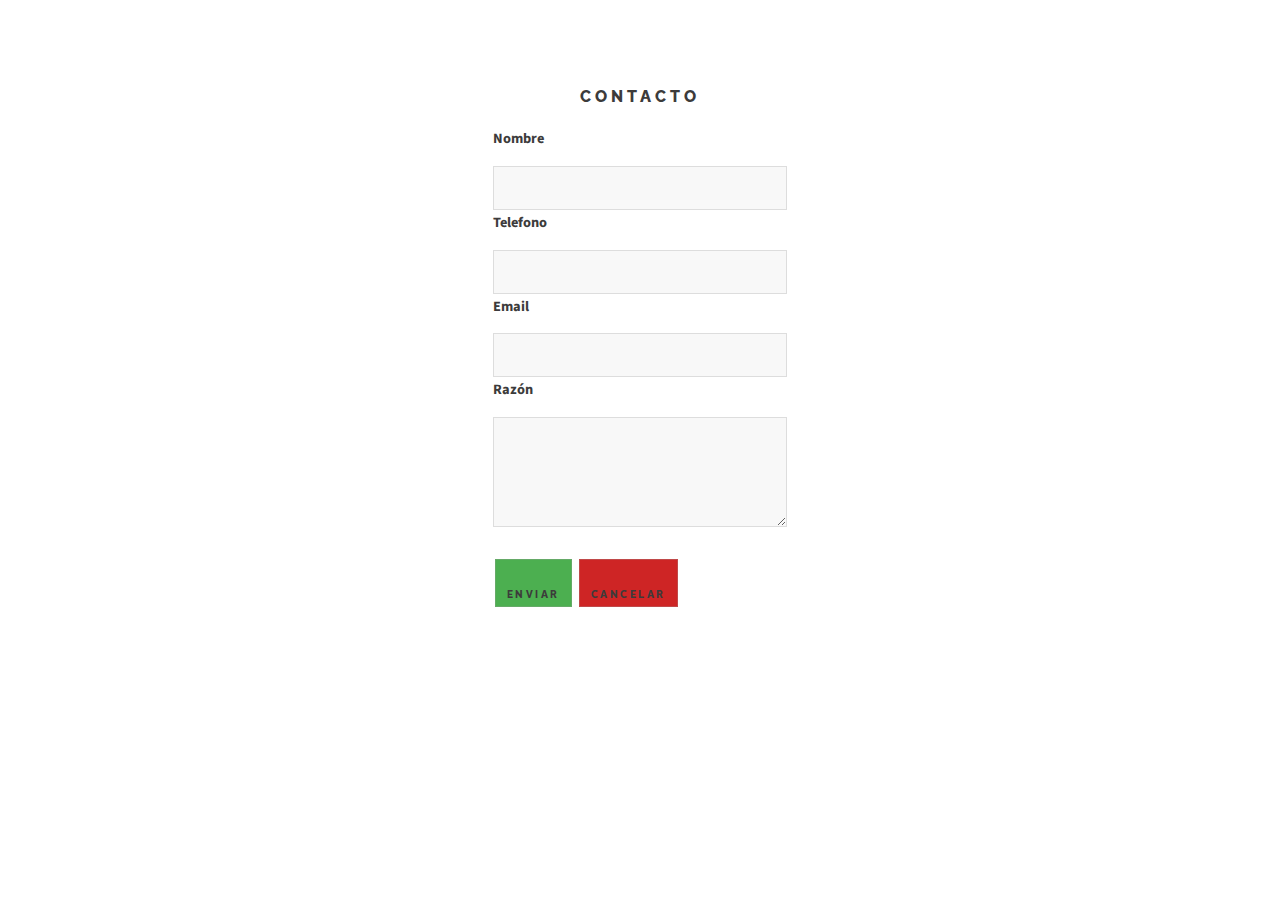
<file: formulario.html>
<!DOCTYPE html>
<html lang="en">
<head>
    <meta charset="UTF-8">
    <meta name="viewport" content="width=device-width, initial-scale=1.0">
    <link rel="stylesheet" href="assets/css/main.css" />
    <link rel="stylesheet" href="css/misestilos.css" />
    <title>Formulario</title>
</head>
<body>
    <br>
    <header>
        <h1 >Contacto</h1>
    </header>
    <div class="style-div">
        <label for="nombre">Nombre</label>
        <input type="text" id="nombre">
        <label for="telefono">Telefono</label>
        <input type="text" name="teléfono">
        <label for="email">Email</label>
        <input type="email" name="email" >
        <label for="razon">Razón</label>
        <textarea name="razon" id="razon" cols="30" rows=3></textarea>
        <br>
        <button id="enviar" class="button button-primary">Enviar</button>
        <button id="cancelar" class="button button-warning">Cancelar</button>
        
        
    </div>
  
</body>
</html>
</file>
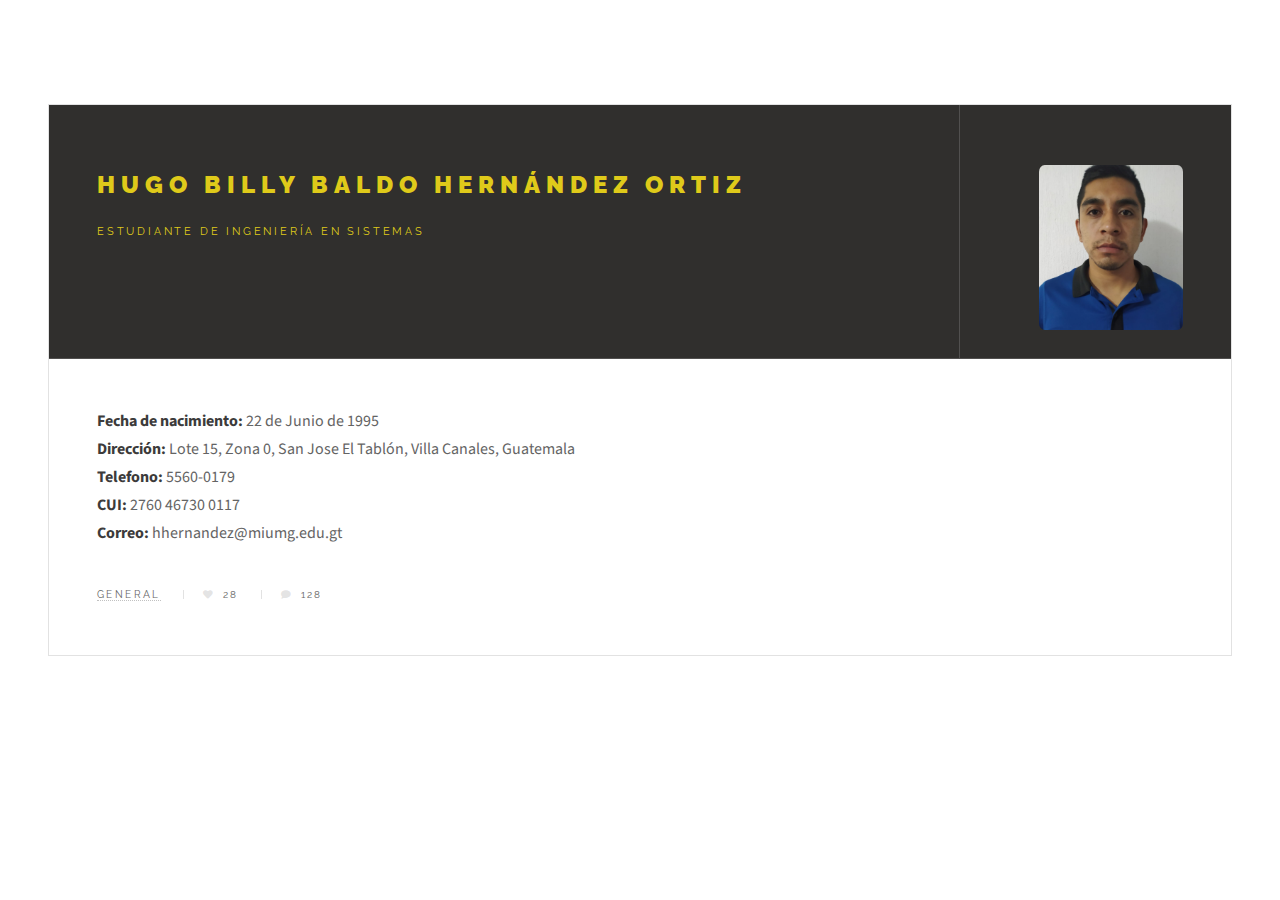
<file: info_personal.html>
<!DOCTYPE HTML>
<html>
	<head>
		<title>Future Imperfect by HTML5 UP</title>
		<meta charset="utf-8" />
		<meta name="viewport" content="width=device-width, initial-scale=1, user-scalable=no" />
		<link rel="stylesheet" href="assets/css/main.css" />
		<link rel="stylesheet" href="css/misestilos.css" />
	</head>
	<body class="is-preload">
		
		<!-- Wrapper -->
			<div id="wrapper">

				<!-- Header -->
			

				<!-- Menu -->
					<section id="menu">

				

						<!-- Links -->
							<section>
								<ul class="links">
									
								</ul>
							</section>

						<!-- Actions -->
							<section>
								<ul class="actions stacked">
									<li><a href="#" class="button large fit">Log In</a></li>
								</ul>
							</section>

					</section>

				<!-- Main -->
					<div id="main">
						<article class="post">
								<header class="style-header">
									<div class="title">
										<h2 class="style-header"><a href="single.html">Hugo Billy Baldo Hernández Ortiz</a></h2>
										<p>Estudiante de Ingeniería en Sistemas</p>
									</div>
									<div class="meta">
										
										<a href="#" class="author"><span class="name"></span><img src="images/i_am.PNG" alt="" /></a>
									</div>
								</header>
								
								<p>
									<b>Fecha de nacimiento:</b> 22 de Junio de 1995<br> 
									<b>Dirección:</b> Lote 15, Zona 0, San Jose El Tablón, Villa Canales, Guatemala<br> 
									<b>Telefono:</b> 5560-0179<br> 
									<b>CUI:</b> 2760 46730 0117<br> 
									<b>Correo:</b> hhernandez@miumg.edu.gt<br>
								</p>
								
								<footer>
								
									<ul class="stats">
										<li><a href="#">General</a></li>
										<li><a href="#" class="icon solid fa-heart">28</a></li>
										<li><a href="#" class="icon solid fa-comment">128</a></li>
									</ul>
								</footer>
							</article>

						

					

					</div>

				
			</div>
			
		<!-- Scripts -->
			<script src="assets/js/jquery.min.js"></script>
			<script src="assets/js/browser.min.js"></script>
			<script src="assets/js/breakpoints.min.js"></script>
			<script src="assets/js/util.js"></script>
			<script src="assets/js/main.js"></script>
			<script>"Window.open('proyectos.html','_top')"</script>

	</body>
</html>
</file>
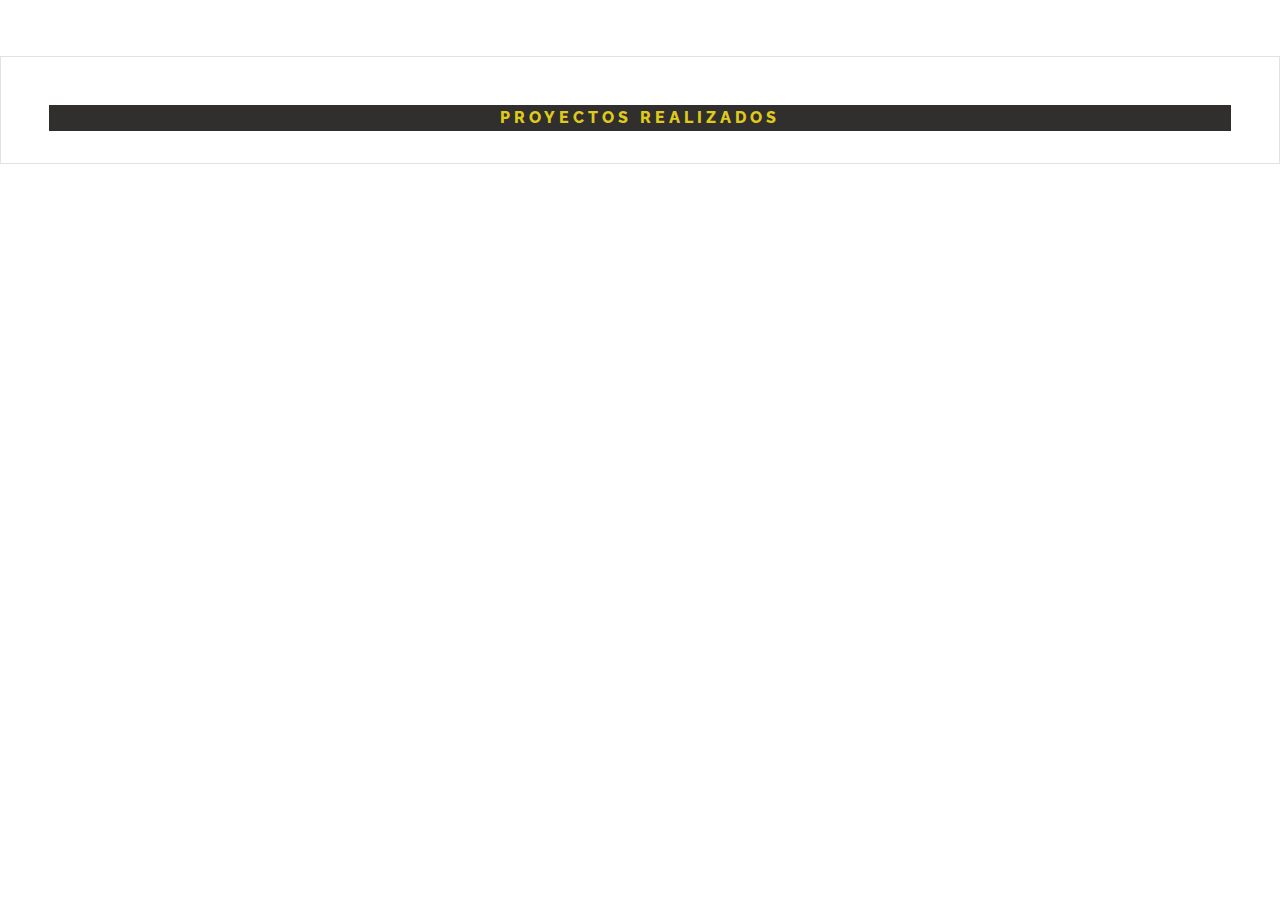
<file: proyectos.html>
<!DOCTYPE html>
<html lang="en">
<head>
    <meta charset="UTF-8">
    <meta name="viewport" content="width=device-width, initial-scale=1.0">
    <title>Proyectos Realizados</title>
    <link rel="stylesheet" href="assets/css/main.css" />
    <link rel="stylesheet" href="css/misestilos.css" />
</head>
<body>
    <div id="title">
        <article class="post">
            <h1 class="style-header">Proyectos Realizados</h1>
        </article>
       
    </div>
    
</body>
</html>
</file>
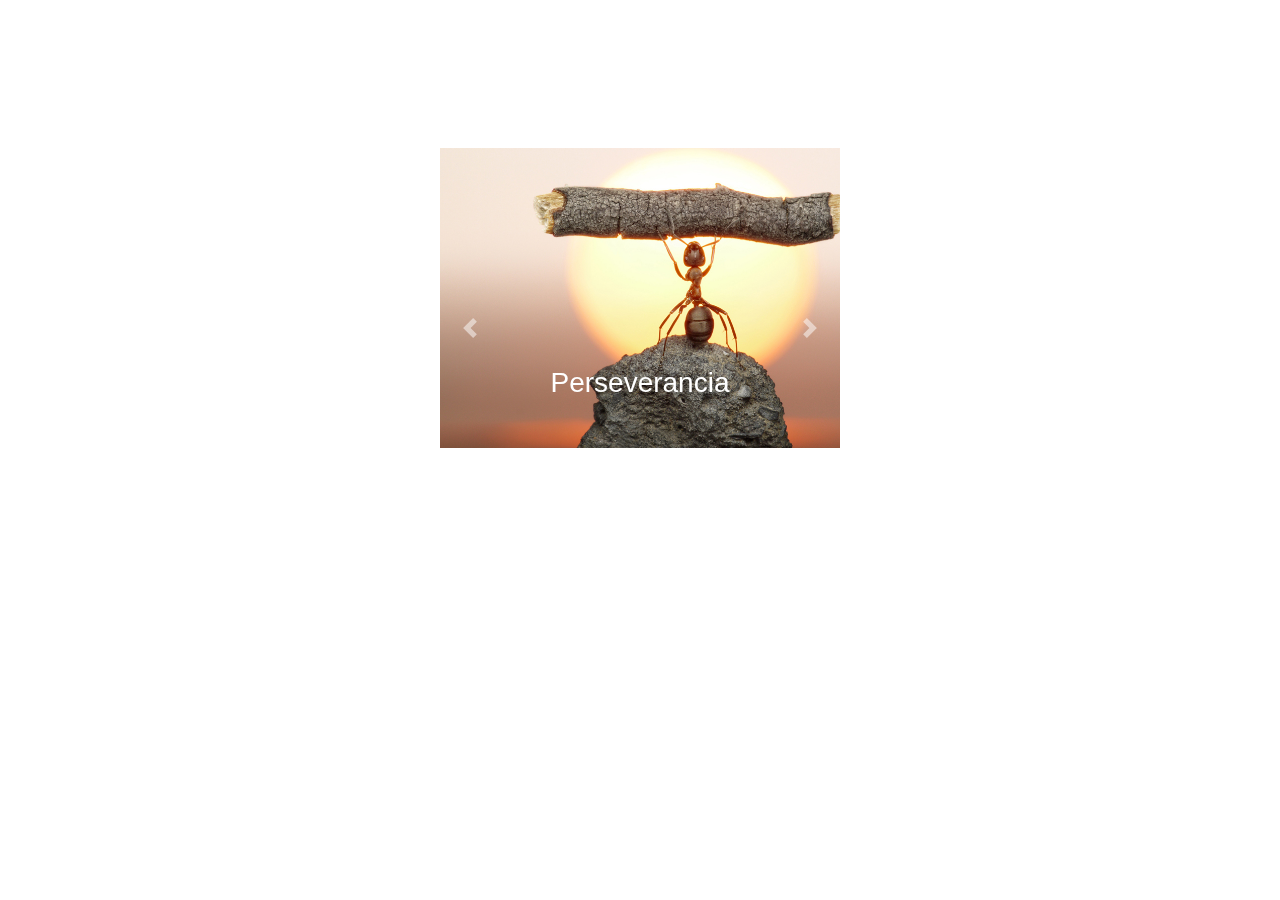
<file: publicidad.html>
<!DOCTYPE html>
<html lang="en">
<head>
  <title>Bootstrap Example</title>
  <meta charset="utf-8">
  <meta name="viewport" content="width=device-width, initial-scale=1">
  <link rel="stylesheet" href="https://maxcdn.bootstrapcdn.com/bootstrap/4.5.2/css/bootstrap.min.css">
  <script src="https://ajax.googleapis.com/ajax/libs/jquery/3.5.1/jquery.min.js"></script>
  <script src="https://maxcdn.bootstrapcdn.com/bootstrap/4.5.2/js/bootstrap.min.js"></script>
  <link rel="stylesheet" href="css/misestilos.css" />
</head>
<body>
<br><br>
<div class="d-flex justify-content-center">
    <div id="demo" class="carousel slide" data-ride="carousel">

        <!-- Indicators -->
        <ul class="carousel-indicators">
          <li data-target="#demo" data-slide-to="0" class="active"></li>
          <li data-target="#demo" data-slide-to="1"></li>
          <li data-target="#demo" data-slide-to="2"></li>
          <li data-target="#demo" data-slide-to="3"></li>
          <li data-target="#demo" data-slide-to="4"></li>
        
        </ul>
        
        <!-- The slideshow -->
        <div class="carousel-inner">
            <div class="carousel-item active">
                <img  id="perseverancia" class="img-style" src="images/perseverancia.jpeg" alt="perseverancia">
                <div class="carousel-caption">
                    <h3>Perseverancia</h3>
                </div>
            </div>
            <div class="carousel-item">
                <img id="esfuerzo" class="img-style" src="images/esfuerzo.jpg" alt="esfuerzo" >
                <div class="carousel-caption">
                    <h3>Esfuerzo</h3>
                </div>
            </div>
            <div class="carousel-item">
                <img class="img-style" src="images/autodidacta.jpg" alt="autodidacta" >
                <div class="carousel-caption">
                    <h3>Autodidacta</h3>
                </div>
            </div>
            <div class="carousel-item">
                <img class="img-style" src="images/fuerte.jpg" alt="fuerte" >
                <div class="carousel-caption">
                    <h3>Fuerte</h3>
                </div>
            </div>
            <div class="carousel-item">
                <img class="img-style" src="images/feliz.jpg" alt="feliz" >
                <div class="carousel-caption">
                    <h3>Feliz</h3>
                </div>
            </div>
          
        </div>
        
        <!-- Left and right controls -->
        <a class="carousel-control-prev" href="#demo" data-slide="prev">
          <span class="carousel-control-prev-icon"></span>
        </a>
        <a class="carousel-control-next" href="#demo" data-slide="next">
          <span class="carousel-control-next-icon"></span>
        </a>
      </div>
</div>
<div id="myModal" class="modal">
    <span class="close">&times;</span>
    <img class="modal-content" id="img01">
    <div id="caption"></div>
</div>
<script>
    var modal = document.getElementById("myModal");
    var modalImg = document.getElementById("img01");
    var captionText = document.getElementById("caption");
    $( ".img-style").on( "click", function() {
        modal.style.display = "block";
        modalImg.src = this.src;
        captionText.innerHTML = this.alt;
    });
    var span = document.getElementsByClassName("close")[0];
    span.onclick = function() { 
        modal.style.display = "none";
    }
</script>

</body>
</html>
</file>
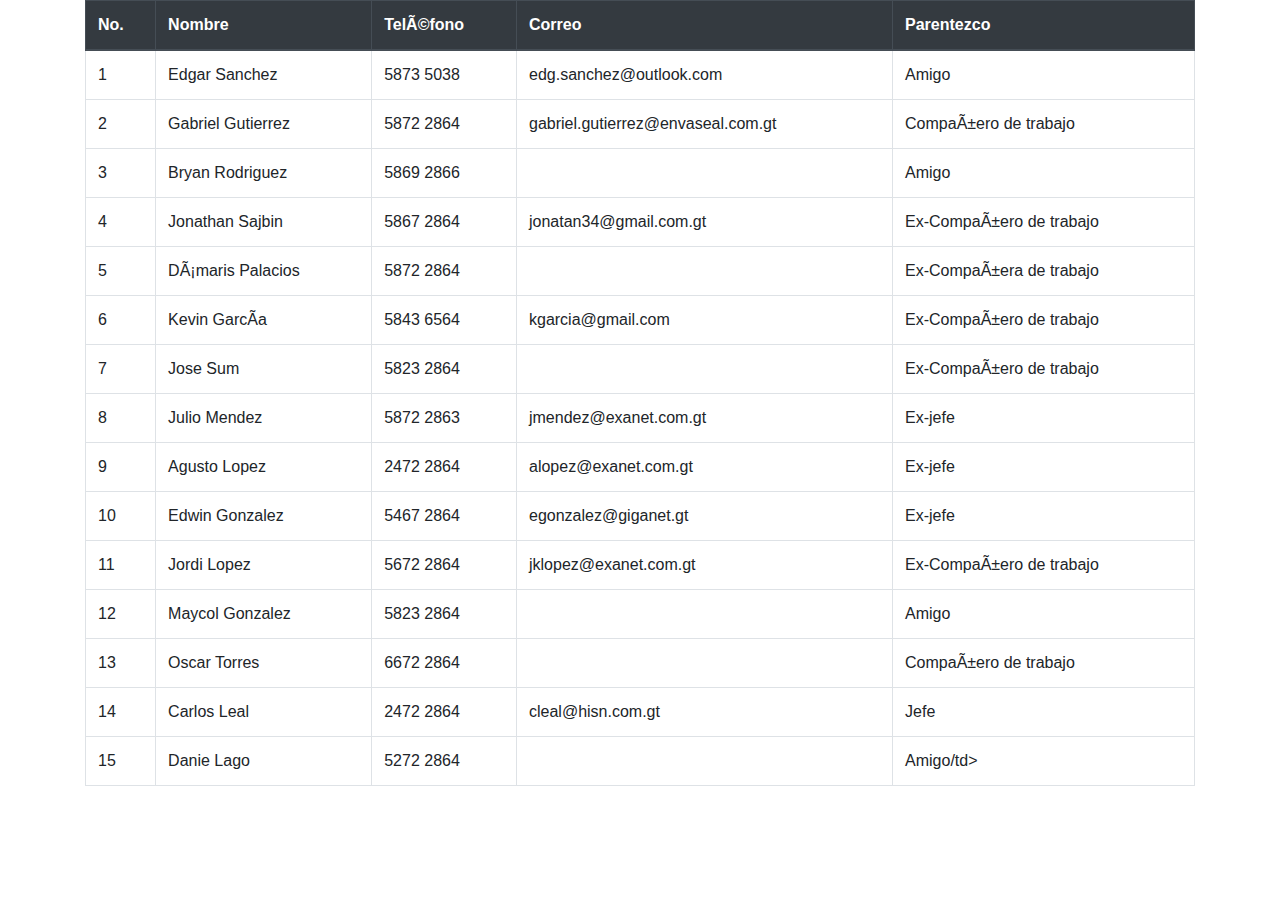
<file: referencias.html>
<!DOCTYPE html>

<html>
<head>
  <meta name="viewport" content="width=device-width" />
  <title>Referencias</title>
    <script src="https://ajax.googleapis.com/ajax/libs/jquery/1.9.0/jquery.min.js"></script>
    <link rel="stylesheet" href="https://stackpath.bootstrapcdn.com/bootstrap/4.5.2/css/bootstrap.min.css" integrity="sha384-JcKb8q3iqJ61gNV9KGb8thSsNjpSL0n8PARn9HuZOnIxN0hoP+VmmDGMN5t9UJ0Z" crossorigin="anonymous">
    <script src="https://stackpath.bootstrapcdn.com/bootstrap/4.5.2/js/bootstrap.min.js" integrity="sha384-B4gt1jrGC7Jh4AgTPSdUtOBvfO8shuf57BaghqFfPlYxofvL8/KUEfYiJOMMV+rV" crossorigin="anonymous"></script>
    <link rel="stylesheet" type="text/css" href="//cdn.datatables.net/1.10.11/css/jquery.dataTables.css">
    <script type="text/javascript" charset="utf8" src="//cdn.datatables.net/1.10.11/js/jquery.dataTables.js"></script>
    <link rel="stylesheet" href="css/misestilos.css" />
</head>
<body>
    <div class="container style-container">
        <table id="grid" class="table  table-bordered dt-responsive nowrap hover">
            <thead class="thead-dark">
                <tr>
                    <th>No.</th>
                    <th>Nombre</th>
                    <th>Teléfono</th>
                    <th>Correo</th>
                    <th>Parentezco</th>
                </tr>
            </thead>

        <tbody>
            <tr>
                <td>1</td>
                <td>Edgar Sanchez</td>
                <td>5873 5038</td>
                <td>edg.sanchez@outlook.com</td>
                <td>Amigo</td>
            </tr>
            <tr>
                <td>2</td>
                <td>Gabriel Gutierrez</td>
                <td>5872 2864</td>
                <td>gabriel.gutierrez@envaseal.com.gt</td>
                <td>Compañero de trabajo</td>
            </tr>
            <tr>
                <td>3</td>
                <td>Bryan Rodriguez</td>
                <td>5869 2866</td>
                <td></td>
                <td>Amigo</td>
            </tr>
            <tr>
                <td>4</td>
                <td>Jonathan Sajbin</td>
                <td>5867 2864</td>
                <td>jonatan34@gmail.com.gt</td>
                <td>Ex-Compañero de trabajo</td>
            </tr><tr>
                <td>5</td>
                <td>Dámaris Palacios</td>
                <td>5872 2864</td>
                <td></td>
                <td>Ex-Compañera de trabajo</td>
            </tr>
            <tr>
                <td>6</td>
                <td>Kevin García</td>
                <td>5843 6564</td>
                <td>kgarcia@gmail.com</td>
                <td>Ex-Compañero de trabajo</td>
            </tr>
            <tr>
                <td>7</td>
                <td>Jose Sum</td>
                <td>5823 2864</td>
                <td></td>
                <td>Ex-Compañero de trabajo</td>
            </tr>
            <tr>
                <td>8</td>
                <td>Julio Mendez</td>
                <td>5872 2863</td>
                <td>jmendez@exanet.com.gt</td>
                <td>Ex-jefe</td>
            </tr>
            <tr>
                <td>9</td>
                <td>Agusto Lopez</td>
                <td>2472 2864</td>
                <td>alopez@exanet.com.gt</td>
                <td>Ex-jefe</td>
            </tr><tr>
                <td>10</td>
                <td>Edwin Gonzalez</td>
                <td>5467 2864</td>
                <td>egonzalez@giganet.gt</td>
                <td>Ex-jefe</td>
            </tr>
            <tr>
                <td>11</td>
                <td>Jordi Lopez</td>
                <td>5672 2864</td>
                <td>jklopez@exanet.com.gt</td>
                <td>Ex-Compañero de trabajo</td>
            </tr>
            <tr>
                <td>12</td>
                <td>Maycol Gonzalez</td>
                <td>5823 2864</td>
                <td></td>
                <td>Amigo</td>
            </tr><tr>
                <td>13</td>
                <td>Oscar Torres</td>
                <td>6672 2864</td>
                <td></td>
                <td>Compañero de trabajo</td>
            </tr><tr>
                <td>14</td>
                <td>Carlos Leal</td>
                <td>2472 2864</td>
                <td>cleal@hisn.com.gt</td>
                <td>Jefe</td>
            </tr><tr>
                <td>15</td>
                <td>Danie Lago</td>
                <td>5272 2864</td>
                <td></td>
                <td>Amigo/td>
            </tr>
        </tbody>

    </table>
</div>
  <script>
      
      $(document).ready(function () {
        $('#grid').DataTable({
            
            "aLengthMenu": [[5], [5, "All"]],
            "iDisplayLength": 5,
            "lengthMenu":     "Mostrar _MENU_ entries",
            "language": {
                "info": "Pagina _START_ de _END_ ",
                "search":  "Buscar",
                "paginate": {
                    "first":      "Primera",
                    "last":       "Última",
                    "next":       "Siguiente",
                    "previous":   "Anterior"
                },
                "lengthMenu":     "Mostrar _MENU_ Referencias",
            }
        }

        );
    });
  </script>
</body>
</html>
</file>
<file: css/misestilos.css>
.style-header
{
    background-color: #302F2D;
    color: #DFCA1A;
}
.responsive-iframe {
    position: absolute;
    top: 0;
    left: 0;
    bottom: 0;
    right: 0;
    width: 100%;
    height: 100%;
  }
  h1{
      text-align: center;
  }
  .ul-style{
    background-color: #302F2D;
    color: #DFCA1A;
  }
 
  .button {
    
    border: none;
    color: white;
    padding: 12px;
    text-align: center;
    text-decoration: none;
    display: inline-block;
    font-size: 10px;
    margin: 4px 2px;
    cursor: pointer;
  }
  .button-primary {
    background-color: #4CAF50; 
  }
  .button-warning {
    background-color: rgb(206, 37, 37); 
  }
  .style-div{
    margin: auto;
    width:23%;
  }
  
  .img-style{
    
    width:200x;
    height:300px;
  }
  .carousel {
    margin-top: 100px;
    width: 400px; 
    height: 360px; 
  }
  .modal {
    display: none;
    position: fixed; 
    z-index: 1; 
    padding-top: 20px; 
    left: 0;
    top: 0;
    width: 100%; 
    height: 100%; 
    overflow: auto; 
    background-color: rgb(0,0,0); 
    background-color: rgba(0,0,0,0.9); 
  }
  
  
  .modal-content {
    margin-top: 100px;
    margin-left: 300px;
    
    width: 80%;
    max-width: 700px;
  }
  
  
  #caption {
    margin: 200px;
    display: block;
    width: 80%;
    max-width: 500px;
    text-align: center;
    color: #ccc;
    padding: 10px 0;
    height: 100px;
  }
  
  
  .modal-content, #caption {  
    -webkit-animation-name: zoom;
    -webkit-animation-duration: 0.6s;
    animation-name: zoom;
    animation-duration: 0.6s;
  }
  
  @-webkit-keyframes zoom {
    from {-webkit-transform:scale(0)} 
    to {-webkit-transform:scale(1)}
  }
  
  @keyframes zoom {
    from {transform:scale(0)} 
    to {transform:scale(1)}
  }
  

  .close {
    margin-top: 100px;
    margin-right: 200px;
    float: right;
    top: 15px;
    right: 35px;
    color: #f1f1f1;
    font-size: 40px;
    font-weight: bold;
    transition: 0.3s;
  }
</file>
<file: assets/css/main.css>
@import url(fontawesome-all.min.css);
@import url("https://fonts.googleapis.com/css?family=Source+Sans+Pro:400,700|Raleway:400,800,900");

/*
	Future Imperfect by HTML5 UP
	html5up.net | @ajlkn
	Free for personal and commercial use under the CCA 3.0 license (html5up.net/license)
*/

html, body, div, span, applet, object,
iframe, h1, h2, h3, h4, h5, h6, p, blockquote,
pre, a, abbr, acronym, address, big, cite,
code, del, dfn, em, img, ins, kbd, q, s, samp,
small, strike, strong, sub, sup, tt, var, b,
u, i, center, dl, dt, dd, ol, ul, li, fieldset,
form, label, legend, table, caption, tbody,
tfoot, thead, tr, th, td, article, aside,
canvas, details, embed, figure, figcaption,
footer, header, hgroup, menu, nav, output, ruby,
section, summary, time, mark, audio, video {
	margin: 0;
	padding: 0;
	border: 0;
	font-size: 100%;
	font: inherit;
	vertical-align: baseline;}

article, aside, details, figcaption, figure,
footer, header, hgroup, menu, nav, section {
	display: block;}

body {
	line-height: 1;
}

ol, ul {
	list-style: none;
}

blockquote, q {
	quotes: none;
}

	blockquote:before, blockquote:after, q:before, q:after {
		content: '';
		content: none;
	}

table {
	border-collapse: collapse;
	border-spacing: 0;
}

body {
	-webkit-text-size-adjust: none;
}

mark {
	background-color: transparent;
	color: inherit;
}

input::-moz-focus-inner {
	border: 0;
	padding: 0;
}

input, select, textarea {
	-moz-appearance: none;
	-webkit-appearance: none;
	-ms-appearance: none;
	appearance: none;
}

/* Basic */

	@-ms-viewport {
		width: device-width;
	}

	body {
		-ms-overflow-style: scrollbar;
	}

	@media screen and (max-width: 480px) {

		html, body {
			min-width: 320px;
		}

	}

	html {
		box-sizing: border-box;
	}

	*, *:before, *:after {
		box-sizing: inherit;
	}

	

		body.is-preload *, body.is-preload *:before, body.is-preload *:after {
			-moz-animation: none !important;
			-webkit-animation: none !important;
			-ms-animation: none !important;
			animation: none !important;
			-moz-transition: none !important;
			-webkit-transition: none !important;
			-ms-transition: none !important;
			transition: none !important;
		}

/* Type */

	body, input, select, textarea {
		color: #646464;
		font-family: "Source Sans Pro", Helvetica, sans-serif;
		font-size: 14pt;
		font-weight: 400;
		line-height: 1.75;
	}

		@media screen and (max-width: 1680px) {

			body, input, select, textarea {
				font-size: 12pt;
			}

		}

		@media screen and (max-width: 1280px) {

			body, input, select, textarea {
				font-size: 12pt;
			}

		}

		@media screen and (max-width: 980px) {

			body, input, select, textarea {
				font-size: 12pt;
			}

		}

		@media screen and (max-width: 736px) {

			body, input, select, textarea {
				font-size: 12pt;
			}

		}

		@media screen and (max-width: 480px) {

			body, input, select, textarea {
				font-size: 12pt;
			}

		}

	a {
		-moz-transition: color 0.2s ease, border-bottom-color 0.2s ease;
		-webkit-transition: color 0.2s ease, border-bottom-color 0.2s ease;
		-ms-transition: color 0.2s ease, border-bottom-color 0.2s ease;
		transition: color 0.2s ease, border-bottom-color 0.2s ease;
		border-bottom: dotted 1px rgba(160, 160, 160, 0.65);
		color: inherit;
		text-decoration: none;
	}

		a:before {
			-moz-transition: color 0.2s ease;
			-webkit-transition: color 0.2s ease;
			-ms-transition: color 0.2s ease;
			transition: color 0.2s ease;
		}

		a:hover {
			border-bottom-color: transparent;
			color: #2ebaae !important;
		}

			a:hover:before {
				color: #2ebaae !important;
			}

	strong, b {
		color: #3c3b3b;
		font-weight: 700;
	}

	em, i {
		font-style: italic;
	}

	p {
		margin: 0 0 2em 0;
	}

	h1, h2, h3, h4, h5, h6 {
		color: #3c3b3b;
		font-family: "Raleway", Helvetica, sans-serif;
		font-weight: 800;
		letter-spacing: 0.25em;
		line-height: 1.65;
		margin: 0 0 1em 0;
		text-transform: uppercase;
	}

		h1 a, h2 a, h3 a, h4 a, h5 a, h6 a {
			color: inherit;
			border-bottom: 0;
		}

	h2 {
		font-size: 1.1em;
	}

	h3 {
		font-size: 0.9em;
	}

	h4 {
		font-size: 0.7em;
	}

	h5 {
		font-size: 0.7em;
	}

	h6 {
		font-size: 0.7em;
	}

	sub {
		font-size: 0.8em;
		position: relative;
		top: 0.5em;
	}

	sup {
		font-size: 0.8em;
		position: relative;
		top: -0.5em;
	}

	blockquote {
		border-left: solid 4px rgba(160, 160, 160, 0.3);
		font-style: italic;
		margin: 0 0 2em 0;
		padding: 0.5em 0 0.5em 2em;
	}

	code {
		background: rgba(160, 160, 160, 0.075);
		border: solid 1px rgba(160, 160, 160, 0.3);
		font-family: "Courier New", monospace;
		font-size: 0.9em;
		margin: 0 0.25em;
		padding: 0.25em 0.65em;
	}

	pre {
		-webkit-overflow-scrolling: touch;
		font-family: "Courier New", monospace;
		font-size: 0.9em;
		margin: 0 0 2em 0;
	}

		pre code {
			display: block;
			line-height: 1.75em;
			padding: 1em 1.5em;
			overflow-x: auto;
		}

	hr {
		border: 0;
		border-bottom: solid 1px rgba(160, 160, 160, 0.3);
		margin: 2em 0;
	}

		hr.major {
			margin: 3em 0;
		}

	.align-left {
		text-align: left;
	}

	.align-center {
		text-align: center;
	}

	.align-right {
		text-align: right;
	}

/* Row */

	.row {
		display: flex;
		flex-wrap: wrap;
		box-sizing: border-box;
		align-items: stretch;
	}

		.row > * {
			box-sizing: border-box;
		}

		.row.gtr-uniform > * > :last-child {
			margin-bottom: 0;
		}

		.row.aln-left {
			justify-content: flex-start;
		}

		.row.aln-center {
			justify-content: center;
		}

		.row.aln-right {
			justify-content: flex-end;
		}

		.row.aln-top {
			align-items: flex-start;
		}

		.row.aln-middle {
			align-items: center;
		}

		.row.aln-bottom {
			align-items: flex-end;
		}

		.row > .imp {
			order: -1;
		}

		.row > .col-1 {
			width: 8.33333%;
		}

		.row > .off-1 {
			margin-left: 8.33333%;
		}

		.row > .col-2 {
			width: 16.66667%;
		}

		.row > .off-2 {
			margin-left: 16.66667%;
		}

		.row > .col-3 {
			width: 25%;
		}

		.row > .off-3 {
			margin-left: 25%;
		}

		.row > .col-4 {
			width: 33.33333%;
		}

		.row > .off-4 {
			margin-left: 33.33333%;
		}

		.row > .col-5 {
			width: 41.66667%;
		}

		.row > .off-5 {
			margin-left: 41.66667%;
		}

		.row > .col-6 {
			width: 50%;
		}

		.row > .off-6 {
			margin-left: 50%;
		}

		.row > .col-7 {
			width: 58.33333%;
		}

		.row > .off-7 {
			margin-left: 58.33333%;
		}

		.row > .col-8 {
			width: 66.66667%;
		}

		.row > .off-8 {
			margin-left: 66.66667%;
		}

		.row > .col-9 {
			width: 75%;
		}

		.row > .off-9 {
			margin-left: 75%;
		}

		.row > .col-10 {
			width: 83.33333%;
		}

		.row > .off-10 {
			margin-left: 83.33333%;
		}

		.row > .col-11 {
			width: 91.66667%;
		}

		.row > .off-11 {
			margin-left: 91.66667%;
		}

		.row > .col-12 {
			width: 100%;
		}

		.row > .off-12 {
			margin-left: 100%;
		}

		.row.gtr-0 {
			margin-top: 0;
			margin-left: 0em;
		}

			.row.gtr-0 > * {
				padding: 0 0 0 0em;
			}

			.row.gtr-0.gtr-uniform {
				margin-top: 0em;
			}

				.row.gtr-0.gtr-uniform > * {
					padding-top: 0em;
				}

		.row.gtr-25 {
			margin-top: 0;
			margin-left: -0.25em;
		}

			.row.gtr-25 > * {
				padding: 0 0 0 0.25em;
			}

			.row.gtr-25.gtr-uniform {
				margin-top: -0.25em;
			}

				.row.gtr-25.gtr-uniform > * {
					padding-top: 0.25em;
				}

		.row.gtr-50 {
			margin-top: 0;
			margin-left: -0.5em;
		}

			.row.gtr-50 > * {
				padding: 0 0 0 0.5em;
			}

			.row.gtr-50.gtr-uniform {
				margin-top: -0.5em;
			}

				.row.gtr-50.gtr-uniform > * {
					padding-top: 0.5em;
				}

		.row {
			margin-top: 0;
			margin-left: -1em;
		}

			.row > * {
				padding: 0 0 0 1em;
			}

			.row.gtr-uniform {
				margin-top: -1em;
			}

				.row.gtr-uniform > * {
					padding-top: 1em;
				}

		.row.gtr-150 {
			margin-top: 0;
			margin-left: -1.5em;
		}

			.row.gtr-150 > * {
				padding: 0 0 0 1.5em;
			}

			.row.gtr-150.gtr-uniform {
				margin-top: -1.5em;
			}

				.row.gtr-150.gtr-uniform > * {
					padding-top: 1.5em;
				}

		.row.gtr-200 {
			margin-top: 0;
			margin-left: -2em;
		}

			.row.gtr-200 > * {
				padding: 0 0 0 2em;
			}

			.row.gtr-200.gtr-uniform {
				margin-top: -2em;
			}

				.row.gtr-200.gtr-uniform > * {
					padding-top: 2em;
				}

		@media screen and (max-width: 1680px) {

			.row {
				display: flex;
				flex-wrap: wrap;
				box-sizing: border-box;
				align-items: stretch;
			}

				.row > * {
					box-sizing: border-box;
				}

				.row.gtr-uniform > * > :last-child {
					margin-bottom: 0;
				}

				.row.aln-left {
					justify-content: flex-start;
				}

				.row.aln-center {
					justify-content: center;
				}

				.row.aln-right {
					justify-content: flex-end;
				}

				.row.aln-top {
					align-items: flex-start;
				}

				.row.aln-middle {
					align-items: center;
				}

				.row.aln-bottom {
					align-items: flex-end;
				}

				.row > .imp-xlarge {
					order: -1;
				}

				.row > .col-1-xlarge {
					width: 8.33333%;
				}

				.row > .off-1-xlarge {
					margin-left: 8.33333%;
				}

				.row > .col-2-xlarge {
					width: 16.66667%;
				}

				.row > .off-2-xlarge {
					margin-left: 16.66667%;
				}

				.row > .col-3-xlarge {
					width: 25%;
				}

				.row > .off-3-xlarge {
					margin-left: 25%;
				}

				.row > .col-4-xlarge {
					width: 33.33333%;
				}

				.row > .off-4-xlarge {
					margin-left: 33.33333%;
				}

				.row > .col-5-xlarge {
					width: 41.66667%;
				}

				.row > .off-5-xlarge {
					margin-left: 41.66667%;
				}

				.row > .col-6-xlarge {
					width: 50%;
				}

				.row > .off-6-xlarge {
					margin-left: 50%;
				}

				.row > .col-7-xlarge {
					width: 58.33333%;
				}

				.row > .off-7-xlarge {
					margin-left: 58.33333%;
				}

				.row > .col-8-xlarge {
					width: 66.66667%;
				}

				.row > .off-8-xlarge {
					margin-left: 66.66667%;
				}

				.row > .col-9-xlarge {
					width: 75%;
				}

				.row > .off-9-xlarge {
					margin-left: 75%;
				}

				.row > .col-10-xlarge {
					width: 83.33333%;
				}

				.row > .off-10-xlarge {
					margin-left: 83.33333%;
				}

				.row > .col-11-xlarge {
					width: 91.66667%;
				}

				.row > .off-11-xlarge {
					margin-left: 91.66667%;
				}

				.row > .col-12-xlarge {
					width: 100%;
				}

				.row > .off-12-xlarge {
					margin-left: 100%;
				}

				.row.gtr-0 {
					margin-top: 0;
					margin-left: 0em;
				}

					.row.gtr-0 > * {
						padding: 0 0 0 0em;
					}

					.row.gtr-0.gtr-uniform {
						margin-top: 0em;
					}

						.row.gtr-0.gtr-uniform > * {
							padding-top: 0em;
						}

				.row.gtr-25 {
					margin-top: 0;
					margin-left: -0.25em;
				}

					.row.gtr-25 > * {
						padding: 0 0 0 0.25em;
					}

					.row.gtr-25.gtr-uniform {
						margin-top: -0.25em;
					}

						.row.gtr-25.gtr-uniform > * {
							padding-top: 0.25em;
						}

				.row.gtr-50 {
					margin-top: 0;
					margin-left: -0.5em;
				}

					.row.gtr-50 > * {
						padding: 0 0 0 0.5em;
					}

					.row.gtr-50.gtr-uniform {
						margin-top: -0.5em;
					}

						.row.gtr-50.gtr-uniform > * {
							padding-top: 0.5em;
						}

				.row {
					margin-top: 0;
					margin-left: -1em;
				}

					.row > * {
						padding: 0 0 0 1em;
					}

					.row.gtr-uniform {
						margin-top: -1em;
					}

						.row.gtr-uniform > * {
							padding-top: 1em;
						}

				.row.gtr-150 {
					margin-top: 0;
					margin-left: -1.5em;
				}

					.row.gtr-150 > * {
						padding: 0 0 0 1.5em;
					}

					.row.gtr-150.gtr-uniform {
						margin-top: -1.5em;
					}

						.row.gtr-150.gtr-uniform > * {
							padding-top: 1.5em;
						}

				.row.gtr-200 {
					margin-top: 0;
					margin-left: -2em;
				}

					.row.gtr-200 > * {
						padding: 0 0 0 2em;
					}

					.row.gtr-200.gtr-uniform {
						margin-top: -2em;
					}

						.row.gtr-200.gtr-uniform > * {
							padding-top: 2em;
						}

		}

		@media screen and (max-width: 1280px) {

			.row {
				display: flex;
				flex-wrap: wrap;
				box-sizing: border-box;
				align-items: stretch;
			}

				.row > * {
					box-sizing: border-box;
				}

				.row.gtr-uniform > * > :last-child {
					margin-bottom: 0;
				}

				.row.aln-left {
					justify-content: flex-start;
				}

				.row.aln-center {
					justify-content: center;
				}

				.row.aln-right {
					justify-content: flex-end;
				}

				.row.aln-top {
					align-items: flex-start;
				}

				.row.aln-middle {
					align-items: center;
				}

				.row.aln-bottom {
					align-items: flex-end;
				}

				.row > .imp-large {
					order: -1;
				}

				.row > .col-1-large {
					width: 8.33333%;
				}

				.row > .off-1-large {
					margin-left: 8.33333%;
				}

				.row > .col-2-large {
					width: 16.66667%;
				}

				.row > .off-2-large {
					margin-left: 16.66667%;
				}

				.row > .col-3-large {
					width: 25%;
				}

				.row > .off-3-large {
					margin-left: 25%;
				}

				.row > .col-4-large {
					width: 33.33333%;
				}

				.row > .off-4-large {
					margin-left: 33.33333%;
				}

				.row > .col-5-large {
					width: 41.66667%;
				}

				.row > .off-5-large {
					margin-left: 41.66667%;
				}

				.row > .col-6-large {
					width: 50%;
				}

				.row > .off-6-large {
					margin-left: 50%;
				}

				.row > .col-7-large {
					width: 58.33333%;
				}

				.row > .off-7-large {
					margin-left: 58.33333%;
				}

				.row > .col-8-large {
					width: 66.66667%;
				}

				.row > .off-8-large {
					margin-left: 66.66667%;
				}

				.row > .col-9-large {
					width: 75%;
				}

				.row > .off-9-large {
					margin-left: 75%;
				}

				.row > .col-10-large {
					width: 83.33333%;
				}

				.row > .off-10-large {
					margin-left: 83.33333%;
				}

				.row > .col-11-large {
					width: 91.66667%;
				}

				.row > .off-11-large {
					margin-left: 91.66667%;
				}

				.row > .col-12-large {
					width: 100%;
				}

				.row > .off-12-large {
					margin-left: 100%;
				}

				.row.gtr-0 {
					margin-top: 0;
					margin-left: 0em;
				}

					.row.gtr-0 > * {
						padding: 0 0 0 0em;
					}

					.row.gtr-0.gtr-uniform {
						margin-top: 0em;
					}

						.row.gtr-0.gtr-uniform > * {
							padding-top: 0em;
						}

				.row.gtr-25 {
					margin-top: 0;
					margin-left: -0.25em;
				}

					.row.gtr-25 > * {
						padding: 0 0 0 0.25em;
					}

					.row.gtr-25.gtr-uniform {
						margin-top: -0.25em;
					}

						.row.gtr-25.gtr-uniform > * {
							padding-top: 0.25em;
						}

				.row.gtr-50 {
					margin-top: 0;
					margin-left: -0.5em;
				}

					.row.gtr-50 > * {
						padding: 0 0 0 0.5em;
					}

					.row.gtr-50.gtr-uniform {
						margin-top: -0.5em;
					}

						.row.gtr-50.gtr-uniform > * {
							padding-top: 0.5em;
						}

				.row {
					margin-top: 0;
					margin-left: -1em;
				}

					.row > * {
						padding: 0 0 0 1em;
					}

					.row.gtr-uniform {
						margin-top: -1em;
					}

						.row.gtr-uniform > * {
							padding-top: 1em;
						}

				.row.gtr-150 {
					margin-top: 0;
					margin-left: -1.5em;
				}

					.row.gtr-150 > * {
						padding: 0 0 0 1.5em;
					}

					.row.gtr-150.gtr-uniform {
						margin-top: -1.5em;
					}

						.row.gtr-150.gtr-uniform > * {
							padding-top: 1.5em;
						}

				.row.gtr-200 {
					margin-top: 0;
					margin-left: -2em;
				}

					.row.gtr-200 > * {
						padding: 0 0 0 2em;
					}

					.row.gtr-200.gtr-uniform {
						margin-top: -2em;
					}

						.row.gtr-200.gtr-uniform > * {
							padding-top: 2em;
						}

		}

		@media screen and (max-width: 980px) {

			.row {
				display: flex;
				flex-wrap: wrap;
				box-sizing: border-box;
				align-items: stretch;
			}

				.row > * {
					box-sizing: border-box;
				}

				.row.gtr-uniform > * > :last-child {
					margin-bottom: 0;
				}

				.row.aln-left {
					justify-content: flex-start;
				}

				.row.aln-center {
					justify-content: center;
				}

				.row.aln-right {
					justify-content: flex-end;
				}

				.row.aln-top {
					align-items: flex-start;
				}

				.row.aln-middle {
					align-items: center;
				}

				.row.aln-bottom {
					align-items: flex-end;
				}

				.row > .imp-medium {
					order: -1;
				}

				.row > .col-1-medium {
					width: 8.33333%;
				}

				.row > .off-1-medium {
					margin-left: 8.33333%;
				}

				.row > .col-2-medium {
					width: 16.66667%;
				}

				.row > .off-2-medium {
					margin-left: 16.66667%;
				}

				.row > .col-3-medium {
					width: 25%;
				}

				.row > .off-3-medium {
					margin-left: 25%;
				}

				.row > .col-4-medium {
					width: 33.33333%;
				}

				.row > .off-4-medium {
					margin-left: 33.33333%;
				}

				.row > .col-5-medium {
					width: 41.66667%;
				}

				.row > .off-5-medium {
					margin-left: 41.66667%;
				}

				.row > .col-6-medium {
					width: 50%;
				}

				.row > .off-6-medium {
					margin-left: 50%;
				}

				.row > .col-7-medium {
					width: 58.33333%;
				}

				.row > .off-7-medium {
					margin-left: 58.33333%;
				}

				.row > .col-8-medium {
					width: 66.66667%;
				}

				.row > .off-8-medium {
					margin-left: 66.66667%;
				}

				.row > .col-9-medium {
					width: 75%;
				}

				.row > .off-9-medium {
					margin-left: 75%;
				}

				.row > .col-10-medium {
					width: 83.33333%;
				}

				.row > .off-10-medium {
					margin-left: 83.33333%;
				}

				.row > .col-11-medium {
					width: 91.66667%;
				}

				.row > .off-11-medium {
					margin-left: 91.66667%;
				}

				.row > .col-12-medium {
					width: 100%;
				}

				.row > .off-12-medium {
					margin-left: 100%;
				}

				.row.gtr-0 {
					margin-top: 0;
					margin-left: 0em;
				}

					.row.gtr-0 > * {
						padding: 0 0 0 0em;
					}

					.row.gtr-0.gtr-uniform {
						margin-top: 0em;
					}

						.row.gtr-0.gtr-uniform > * {
							padding-top: 0em;
						}

				.row.gtr-25 {
					margin-top: 0;
					margin-left: -0.25em;
				}

					.row.gtr-25 > * {
						padding: 0 0 0 0.25em;
					}

					.row.gtr-25.gtr-uniform {
						margin-top: -0.25em;
					}

						.row.gtr-25.gtr-uniform > * {
							padding-top: 0.25em;
						}

				.row.gtr-50 {
					margin-top: 0;
					margin-left: -0.5em;
				}

					.row.gtr-50 > * {
						padding: 0 0 0 0.5em;
					}

					.row.gtr-50.gtr-uniform {
						margin-top: -0.5em;
					}

						.row.gtr-50.gtr-uniform > * {
							padding-top: 0.5em;
						}

				.row {
					margin-top: 0;
					margin-left: -1em;
				}

					.row > * {
						padding: 0 0 0 1em;
					}

					.row.gtr-uniform {
						margin-top: -1em;
					}

						.row.gtr-uniform > * {
							padding-top: 1em;
						}

				.row.gtr-150 {
					margin-top: 0;
					margin-left: -1.5em;
				}

					.row.gtr-150 > * {
						padding: 0 0 0 1.5em;
					}

					.row.gtr-150.gtr-uniform {
						margin-top: -1.5em;
					}

						.row.gtr-150.gtr-uniform > * {
							padding-top: 1.5em;
						}

				.row.gtr-200 {
					margin-top: 0;
					margin-left: -2em;
				}

					.row.gtr-200 > * {
						padding: 0 0 0 2em;
					}

					.row.gtr-200.gtr-uniform {
						margin-top: -2em;
					}

						.row.gtr-200.gtr-uniform > * {
							padding-top: 2em;
						}

		}

		@media screen and (max-width: 736px) {

			.row {
				display: flex;
				flex-wrap: wrap;
				box-sizing: border-box;
				align-items: stretch;
			}

				.row > * {
					box-sizing: border-box;
				}

				.row.gtr-uniform > * > :last-child {
					margin-bottom: 0;
				}

				.row.aln-left {
					justify-content: flex-start;
				}

				.row.aln-center {
					justify-content: center;
				}

				.row.aln-right {
					justify-content: flex-end;
				}

				.row.aln-top {
					align-items: flex-start;
				}

				.row.aln-middle {
					align-items: center;
				}

				.row.aln-bottom {
					align-items: flex-end;
				}

				.row > .imp-small {
					order: -1;
				}

				.row > .col-1-small {
					width: 8.33333%;
				}

				.row > .off-1-small {
					margin-left: 8.33333%;
				}

				.row > .col-2-small {
					width: 16.66667%;
				}

				.row > .off-2-small {
					margin-left: 16.66667%;
				}

				.row > .col-3-small {
					width: 25%;
				}

				.row > .off-3-small {
					margin-left: 25%;
				}

				.row > .col-4-small {
					width: 33.33333%;
				}

				.row > .off-4-small {
					margin-left: 33.33333%;
				}

				.row > .col-5-small {
					width: 41.66667%;
				}

				.row > .off-5-small {
					margin-left: 41.66667%;
				}

				.row > .col-6-small {
					width: 50%;
				}

				.row > .off-6-small {
					margin-left: 50%;
				}

				.row > .col-7-small {
					width: 58.33333%;
				}

				.row > .off-7-small {
					margin-left: 58.33333%;
				}

				.row > .col-8-small {
					width: 66.66667%;
				}

				.row > .off-8-small {
					margin-left: 66.66667%;
				}

				.row > .col-9-small {
					width: 75%;
				}

				.row > .off-9-small {
					margin-left: 75%;
				}

				.row > .col-10-small {
					width: 83.33333%;
				}

				.row > .off-10-small {
					margin-left: 83.33333%;
				}

				.row > .col-11-small {
					width: 91.66667%;
				}

				.row > .off-11-small {
					margin-left: 91.66667%;
				}

				.row > .col-12-small {
					width: 100%;
				}

				.row > .off-12-small {
					margin-left: 100%;
				}

				.row.gtr-0 {
					margin-top: 0;
					margin-left: 0em;
				}

					.row.gtr-0 > * {
						padding: 0 0 0 0em;
					}

					.row.gtr-0.gtr-uniform {
						margin-top: 0em;
					}

						.row.gtr-0.gtr-uniform > * {
							padding-top: 0em;
						}

				.row.gtr-25 {
					margin-top: 0;
					margin-left: -0.25em;
				}

					.row.gtr-25 > * {
						padding: 0 0 0 0.25em;
					}

					.row.gtr-25.gtr-uniform {
						margin-top: -0.25em;
					}

						.row.gtr-25.gtr-uniform > * {
							padding-top: 0.25em;
						}

				.row.gtr-50 {
					margin-top: 0;
					margin-left: -0.5em;
				}

					.row.gtr-50 > * {
						padding: 0 0 0 0.5em;
					}

					.row.gtr-50.gtr-uniform {
						margin-top: -0.5em;
					}

						.row.gtr-50.gtr-uniform > * {
							padding-top: 0.5em;
						}

				.row {
					margin-top: 0;
					margin-left: -1em;
				}

					.row > * {
						padding: 0 0 0 1em;
					}

					.row.gtr-uniform {
						margin-top: -1em;
					}

						.row.gtr-uniform > * {
							padding-top: 1em;
						}

				.row.gtr-150 {
					margin-top: 0;
					margin-left: -1.5em;
				}

					.row.gtr-150 > * {
						padding: 0 0 0 1.5em;
					}

					.row.gtr-150.gtr-uniform {
						margin-top: -1.5em;
					}

						.row.gtr-150.gtr-uniform > * {
							padding-top: 1.5em;
						}

				.row.gtr-200 {
					margin-top: 0;
					margin-left: -2em;
				}

					.row.gtr-200 > * {
						padding: 0 0 0 2em;
					}

					.row.gtr-200.gtr-uniform {
						margin-top: -2em;
					}

						.row.gtr-200.gtr-uniform > * {
							padding-top: 2em;
						}

		}

		@media screen and (max-width: 480px) {

			.row {
				display: flex;
				flex-wrap: wrap;
				box-sizing: border-box;
				align-items: stretch;
			}

				.row > * {
					box-sizing: border-box;
				}

				.row.gtr-uniform > * > :last-child {
					margin-bottom: 0;
				}

				.row.aln-left {
					justify-content: flex-start;
				}

				.row.aln-center {
					justify-content: center;
				}

				.row.aln-right {
					justify-content: flex-end;
				}

				.row.aln-top {
					align-items: flex-start;
				}

				.row.aln-middle {
					align-items: center;
				}

				.row.aln-bottom {
					align-items: flex-end;
				}

				.row > .imp-xsmall {
					order: -1;
				}

				.row > .col-1-xsmall {
					width: 8.33333%;
				}

				.row > .off-1-xsmall {
					margin-left: 8.33333%;
				}

				.row > .col-2-xsmall {
					width: 16.66667%;
				}

				.row > .off-2-xsmall {
					margin-left: 16.66667%;
				}

				.row > .col-3-xsmall {
					width: 25%;
				}

				.row > .off-3-xsmall {
					margin-left: 25%;
				}

				.row > .col-4-xsmall {
					width: 33.33333%;
				}

				.row > .off-4-xsmall {
					margin-left: 33.33333%;
				}

				.row > .col-5-xsmall {
					width: 41.66667%;
				}

				.row > .off-5-xsmall {
					margin-left: 41.66667%;
				}

				.row > .col-6-xsmall {
					width: 50%;
				}

				.row > .off-6-xsmall {
					margin-left: 50%;
				}

				.row > .col-7-xsmall {
					width: 58.33333%;
				}

				.row > .off-7-xsmall {
					margin-left: 58.33333%;
				}

				.row > .col-8-xsmall {
					width: 66.66667%;
				}

				.row > .off-8-xsmall {
					margin-left: 66.66667%;
				}

				.row > .col-9-xsmall {
					width: 75%;
				}

				.row > .off-9-xsmall {
					margin-left: 75%;
				}

				.row > .col-10-xsmall {
					width: 83.33333%;
				}

				.row > .off-10-xsmall {
					margin-left: 83.33333%;
				}

				.row > .col-11-xsmall {
					width: 91.66667%;
				}

				.row > .off-11-xsmall {
					margin-left: 91.66667%;
				}

				.row > .col-12-xsmall {
					width: 100%;
				}

				.row > .off-12-xsmall {
					margin-left: 100%;
				}

				.row.gtr-0 {
					margin-top: 0;
					margin-left: 0em;
				}

					.row.gtr-0 > * {
						padding: 0 0 0 0em;
					}

					.row.gtr-0.gtr-uniform {
						margin-top: 0em;
					}

						.row.gtr-0.gtr-uniform > * {
							padding-top: 0em;
						}

				.row.gtr-25 {
					margin-top: 0;
					margin-left: -0.25em;
				}

					.row.gtr-25 > * {
						padding: 0 0 0 0.25em;
					}

					.row.gtr-25.gtr-uniform {
						margin-top: -0.25em;
					}

						.row.gtr-25.gtr-uniform > * {
							padding-top: 0.25em;
						}

				.row.gtr-50 {
					margin-top: 0;
					margin-left: -0.5em;
				}

					.row.gtr-50 > * {
						padding: 0 0 0 0.5em;
					}

					.row.gtr-50.gtr-uniform {
						margin-top: -0.5em;
					}

						.row.gtr-50.gtr-uniform > * {
							padding-top: 0.5em;
						}

				.row {
					margin-top: 0;
					margin-left: -1em;
				}

					.row > * {
						padding: 0 0 0 1em;
					}

					.row.gtr-uniform {
						margin-top: -1em;
					}

						.row.gtr-uniform > * {
							padding-top: 1em;
						}

				.row.gtr-150 {
					margin-top: 0;
					margin-left: -1.5em;
				}

					.row.gtr-150 > * {
						padding: 0 0 0 1.5em;
					}

					.row.gtr-150.gtr-uniform {
						margin-top: -1.5em;
					}

						.row.gtr-150.gtr-uniform > * {
							padding-top: 1.5em;
						}

				.row.gtr-200 {
					margin-top: 0;
					margin-left: -2em;
				}

					.row.gtr-200 > * {
						padding: 0 0 0 2em;
					}

					.row.gtr-200.gtr-uniform {
						margin-top: -2em;
					}

						.row.gtr-200.gtr-uniform > * {
							padding-top: 2em;
						}

		}

/* Author */

	.author {
		display: -moz-flex;
		display: -webkit-flex;
		display: -ms-flex;
		display: flex;
		-moz-flex-direction: row;
		-webkit-flex-direction: row;
		-ms-flex-direction: row;
		flex-direction: row;
		-moz-align-items: center;
		-webkit-align-items: center;
		-ms-align-items: center;
		align-items: center;
		-moz-justify-content: -moz-flex-end;
		-webkit-justify-content: -webkit-flex-end;
		-ms-justify-content: -ms-flex-end;
		justify-content: flex-end;
		border-bottom: 0;
		font-family: "Raleway", Helvetica, sans-serif;
		font-size: 0.6em;
		font-weight: 400;
		letter-spacing: 0.25em;
		text-transform: uppercase;
		white-space: nowrap;
	}

		.author .name {
			-moz-transition: border-bottom-color 0.2s ease;
			-webkit-transition: border-bottom-color 0.2s ease;
			-ms-transition: border-bottom-color 0.2s ease;
			transition: border-bottom-color 0.2s ease;
			border-bottom: dotted 1px rgba(160, 160, 160, 0.65);
			display: block;
			margin: 0 1.5em 0 0;
		}

		.author img {
			border-radius: 4%;
			display: block;
			width: 15em;
		}

		.author:hover .name {
			border-bottom-color: transparent;
		}

/* Blurb */

	.blurb h2 {
		font-size: 0.8em;
		margin: 0 0 1.5em 0;
	}

	.blurb h3 {
		font-size: 0.7em;
	}

	.blurb p {
		font-size: 0.9em;
	}

/* Box */

	.box {
		border: solid 1px rgba(160, 160, 160, 0.3);
		margin-bottom: 2em;
		padding: 1.5em;
	}

		.box > :last-child,
		.box > :last-child > :last-child,
		.box > :last-child > :last-child > :last-child {
			margin-bottom: 0;
		}

		.box.alt {
			border: 0;
			border-radius: 0;
			padding: 0;
		}

/* Button */

	input[type="submit"],
	input[type="reset"],
	input[type="button"],
	button,
	.button {
		-moz-appearance: none;
		-webkit-appearance: none;
		-ms-appearance: none;
		appearance: none;
		-moz-transition: background-color 0.2s ease, box-shadow 0.2s ease, color 0.2s ease;
		-webkit-transition: background-color 0.2s ease, box-shadow 0.2s ease, color 0.2s ease;
		-ms-transition: background-color 0.2s ease, box-shadow 0.2s ease, color 0.2s ease;
		transition: background-color 0.2s ease, box-shadow 0.2s ease, color 0.2s ease;
		background-color: transparent;
		border: 0;
		box-shadow: inset 0 0 0 1px rgba(160, 160, 160, 0.3);
		color: #3c3b3b !important;
		cursor: pointer;
		display: inline-block;
		font-family: "Raleway", Helvetica, sans-serif;
		font-size: 0.6em;
		font-weight: 800;
		height: 4.8125em;
		letter-spacing: 0.25em;
		line-height: 4.8125em;
		padding: 0 2.5em;
		text-align: center;
		text-decoration: none;
		text-transform: uppercase;
		white-space: nowrap;
	}

		input[type="submit"]:hover,
		input[type="reset"]:hover,
		input[type="button"]:hover,
		button:hover,
		.button:hover {
			box-shadow: inset 0 0 0 1px #2ebaae;
			color: #2ebaae !important;
		}

			input[type="submit"]:hover:active,
			input[type="reset"]:hover:active,
			input[type="button"]:hover:active,
			button:hover:active,
			.button:hover:active {
				background-color: rgba(46, 186, 174, 0.05);
			}

		input[type="submit"]:before, input[type="submit"]:after,
		input[type="reset"]:before,
		input[type="reset"]:after,
		input[type="button"]:before,
		input[type="button"]:after,
		button:before,
		button:after,
		.button:before,
		.button:after {
			color: #aaaaaa;
			position: relative;
		}

		input[type="submit"]:before,
		input[type="reset"]:before,
		input[type="button"]:before,
		button:before,
		.button:before {
			left: -1em;
			padding: 0 0 0 0.75em;
		}

		input[type="submit"]:after,
		input[type="reset"]:after,
		input[type="button"]:after,
		button:after,
		.button:after {
			left: 1em;
			padding: 0 0.75em 0 0;
		}

		input[type="submit"].fit,
		input[type="reset"].fit,
		input[type="button"].fit,
		button.fit,
		.button.fit {
			width: 100%;
		}

		input[type="submit"].large,
		input[type="reset"].large,
		input[type="button"].large,
		button.large,
		.button.large {
			font-size: 0.7em;
			padding: 0 3em;
		}

		input[type="submit"].small,
		input[type="reset"].small,
		input[type="button"].small,
		button.small,
		.button.small {
			font-size: 0.5em;
		}

		input[type="submit"].disabled, input[type="submit"]:disabled,
		input[type="reset"].disabled,
		input[type="reset"]:disabled,
		input[type="button"].disabled,
		input[type="button"]:disabled,
		button.disabled,
		button:disabled,
		.button.disabled,
		.button:disabled {
			pointer-events: none;
			color: rgba(160, 160, 160, 0.3) !important;
		}

			input[type="submit"].disabled:before, input[type="submit"]:disabled:before,
			input[type="reset"].disabled:before,
			input[type="reset"]:disabled:before,
			input[type="button"].disabled:before,
			input[type="button"]:disabled:before,
			button.disabled:before,
			button:disabled:before,
			.button.disabled:before,
			.button:disabled:before {
				color: rgba(160, 160, 160, 0.3) !important;
			}

/* Form */

	form {
		margin: 0 0 2em 0;
	}

		form.search {
			text-decoration: none;
			position: relative;
		}

			form.search:before {
				-moz-osx-font-smoothing: grayscale;
				-webkit-font-smoothing: antialiased;
				display: inline-block;
				font-style: normal;
				font-variant: normal;
				text-rendering: auto;
				line-height: 1;
				text-transform: none !important;
				font-family: 'Font Awesome 5 Free';
				font-weight: 900;
			}

			form.search:before {
				color: #aaaaaa;
				content: '\f002';
				display: block;
				height: 2.75em;
				left: 0;
				line-height: 2.75em;
				position: absolute;
				text-align: center;
				top: 0;
				width: 2.5em;
			}

			form.search > input:first-child {
				padding-left: 2.5em;
			}

	label {
		color: #3c3b3b;
		display: block;
		font-size: 0.9em;
		font-weight: 700;
		margin: 0 0 1em 0;
	}

	input[type="text"],
	input[type="password"],
	input[type="email"],
	input[type="tel"],
	select,
	textarea {
		-moz-appearance: none;
		-webkit-appearance: none;
		-ms-appearance: none;
		appearance: none;
		background: rgba(160, 160, 160, 0.075);
		border: none;
		border: solid 1px rgba(160, 160, 160, 0.3);
		border-radius: 0;
		color: inherit;
		display: block;
		outline: 0;
		padding: 0 1em;
		text-decoration: none;
		width: 100%;
	}

		input[type="text"]:invalid,
		input[type="password"]:invalid,
		input[type="email"]:invalid,
		input[type="tel"]:invalid,
		select:invalid,
		textarea:invalid {
			box-shadow: none;
		}

		input[type="text"]:focus,
		input[type="password"]:focus,
		input[type="email"]:focus,
		input[type="tel"]:focus,
		select:focus,
		textarea:focus {
			border-color: #2ebaae;
			box-shadow: inset 0 0 0 1px #2ebaae;
		}

	.select-wrapper {
		text-decoration: none;
		display: block;
		position: relative;
	}

		.select-wrapper:before {
			-moz-osx-font-smoothing: grayscale;
			-webkit-font-smoothing: antialiased;
			display: inline-block;
			font-style: normal;
			font-variant: normal;
			text-rendering: auto;
			line-height: 1;
			text-transform: none !important;
			font-family: 'Font Awesome 5 Free';
			font-weight: 900;
		}

		.select-wrapper:before {
			color: rgba(160, 160, 160, 0.3);
			content: '\f078';
			display: block;
			height: 2.75em;
			line-height: 2.75em;
			pointer-events: none;
			position: absolute;
			right: 0;
			text-align: center;
			top: 0;
			width: 2.75em;
		}

		.select-wrapper select::-ms-expand {
			display: none;
		}

	select {
	
		background-size: 1.25rem;
		background-repeat: no-repeat;
		background-position: calc(100% - 1rem) center;
		height: 2.75em;
		padding-right: 2.75em;
		text-overflow: ellipsis;
	}

		select option {
			color: #3c3b3b;
			background: #ffffff;
		}

		select:focus::-ms-value {
			background-color: transparent;
		}

		select::-ms-expand {
			display: none;
		}

	input[type="text"],
	input[type="password"],
	input[type="email"],
	select {
		height: 2.75em;
	}

	textarea {
		padding: 0.75em 1em;
	}

	input[type="checkbox"],
	input[type="radio"] {
		-moz-appearance: none;
		-webkit-appearance: none;
		-ms-appearance: none;
		appearance: none;
		display: block;
		float: left;
		margin-right: -2em;
		opacity: 0;
		width: 1em;
		z-index: -1;
	}

		input[type="checkbox"] + label,
		input[type="radio"] + label {
			text-decoration: none;
			color: #646464;
			cursor: pointer;
			display: inline-block;
			font-size: 1em;
			font-weight: 400;
			padding-left: 2.4em;
			padding-right: 0.75em;
			position: relative;
		}

			input[type="checkbox"] + label:before,
			input[type="radio"] + label:before {
				-moz-osx-font-smoothing: grayscale;
				-webkit-font-smoothing: antialiased;
				display: inline-block;
				font-style: normal;
				font-variant: normal;
				text-rendering: auto;
				line-height: 1;
				text-transform: none !important;
				font-family: 'Font Awesome 5 Free';
				font-weight: 900;
			}

			input[type="checkbox"] + label:before,
			input[type="radio"] + label:before {
				background: rgba(160, 160, 160, 0.075);
				border: solid 1px rgba(160, 160, 160, 0.3);
				content: '';
				display: inline-block;
				font-size: 0.8em;
				height: 2.0625em;
				left: 0;
				line-height: 2.0625em;
				position: absolute;
				text-align: center;
				top: 0;
				width: 2.0625em;
			}

		input[type="checkbox"]:checked + label:before,
		input[type="radio"]:checked + label:before {
			background: #3c3b3b;
			border-color: #3c3b3b;
			color: #ffffff;
			content: '\f00c';
		}

		input[type="checkbox"]:focus + label:before,
		input[type="radio"]:focus + label:before {
			border-color: #2ebaae;
			box-shadow: 0 0 0 1px #2ebaae;
		}

	input[type="radio"] + label:before {
		border-radius: 100%;
	}

	::-webkit-input-placeholder {
		color: #aaaaaa !important;
		opacity: 1.0;
	}

	:-moz-placeholder {
		color: #aaaaaa !important;
		opacity: 1.0;
	}

	::-moz-placeholder {
		color: #aaaaaa !important;
		opacity: 1.0;
	}

	:-ms-input-placeholder {
		color: #aaaaaa !important;
		opacity: 1.0;
	}

/* Icon */

	.icon {
		text-decoration: none;
		border-bottom: none;
		position: relative;
	}

		.icon:before {
			-moz-osx-font-smoothing: grayscale;
			-webkit-font-smoothing: antialiased;
			display: inline-block;
			font-style: normal;
			font-variant: normal;
			text-rendering: auto;
			line-height: 1;
			text-transform: none !important;
			font-family: 'Font Awesome 5 Free';
			font-weight: 400;
		}

		.icon > .label {
			display: none;
		}

		.icon:before {
			line-height: inherit;
		}

		.icon.solid:before {
			font-weight: 900;
		}

		.icon.brands:before {
			font-family: 'Font Awesome 5 Brands';
		}

		.icon.suffix:before {
			float: right;
		}

/* Image */

	.image {
		border: 0;
		display: inline-block;
		position: relative;
	}

		.image img {
			display: block;
		}

		.image.left, .image.right {
			max-width: 40%;
		}

			.image.left img, .image.right img {
				width: 100%;
			}

		.image.left {
			float: left;
			padding: 0 1.5em 1em 0;
			top: 0.25em;
		}

		.image.right {
			float: right;
			padding: 0 0 1em 1.5em;
			top: 0.25em;
		}

		.image.fit {
			display: block;
			margin: 0 0 2em 0;
			width: 100%;
		}

			.image.fit img {
				width: 100%;
			}

		.image.featured {
			display: block;
			margin: 0 0 3em 0;
			width: 100%;
		}

			.image.featured img {
				width: 100%;
			}

			@media screen and (max-width: 736px) {

				.image.featured {
					margin: 0 0 1.5em 0;
				}

			}

		.image.main {
			display: block;
			margin: 0 0 3em 0;
			width: 100%;
		}

			.image.main img {
				width: 100%;
			}

/* List */

	ol {
		list-style: decimal;
		margin: 0 0 2em 0;
		padding-left: 1.25em;
	}

		ol li {
			padding-left: 0.25em;
		}

	ul {
		list-style: disc;
		margin: 0 0 2em 0;
		padding-left: 1em;
	}

		ul li {
			padding-left: 0.5em;
		}

		ul.alt {
			list-style: none;
			padding-left: 0;
		}

			ul.alt li {
				border-top: solid 1px rgba(160, 160, 160, 0.3);
				padding: 0.5em 0;
			}

				ul.alt li:first-child {
					border-top: 0;
					padding-top: 0;
				}

	dl {
		margin: 0 0 2em 0;
	}

		dl dt {
			display: block;
			font-weight: 700;
			margin: 0 0 1em 0;
		}

		dl dd {
			margin-left: 2em;
		}

/* Actions */

	ul.actions {
		display: -moz-flex;
		display: -webkit-flex;
		display: -ms-flex;
		display: flex;
		cursor: default;
		list-style: none;
		margin-left: -1em;
		padding-left: 0;
	}

		ul.actions li {
			padding: 0 0 0 1em;
			vertical-align: middle;
		}

		ul.actions.special {
			-moz-justify-content: center;
			-webkit-justify-content: center;
			-ms-justify-content: center;
			justify-content: center;
			width: 100%;
			margin-left: 0;
		}

			ul.actions.special li:first-child {
				padding-left: 0;
			}

		ul.actions.stacked {
			-moz-flex-direction: column;
			-webkit-flex-direction: column;
			-ms-flex-direction: column;
			flex-direction: column;
			margin-left: 0;
		}

			ul.actions.stacked li {
				padding: 1.3em 0 0 0;
			}

				ul.actions.stacked li:first-child {
					padding-top: 0;
				}

		ul.actions.fit {
			width: calc(100% + 1em);
		}

			ul.actions.fit li {
				-moz-flex-grow: 1;
				-webkit-flex-grow: 1;
				-ms-flex-grow: 1;
				flex-grow: 1;
				-moz-flex-shrink: 1;
				-webkit-flex-shrink: 1;
				-ms-flex-shrink: 1;
				flex-shrink: 1;
				width: 100%;
			}

				ul.actions.fit li > * {
					width: 100%;
				}

			ul.actions.fit.stacked {
				width: 100%;
			}

		@media screen and (max-width: 480px) {

			ul.actions:not(.fixed) {
				-moz-flex-direction: column;
				-webkit-flex-direction: column;
				-ms-flex-direction: column;
				flex-direction: column;
				margin-left: 0;
				width: 100% !important;
			}

				ul.actions:not(.fixed) li {
					-moz-flex-grow: 1;
					-webkit-flex-grow: 1;
					-ms-flex-grow: 1;
					flex-grow: 1;
					-moz-flex-shrink: 1;
					-webkit-flex-shrink: 1;
					-ms-flex-shrink: 1;
					flex-shrink: 1;
					padding: 1em 0 0 0;
					text-align: center;
					width: 100%;
				}

					ul.actions:not(.fixed) li > * {
						width: 100%;
					}

					ul.actions:not(.fixed) li:first-child {
						padding-top: 0;
					}

					ul.actions:not(.fixed) li input[type="submit"],
					ul.actions:not(.fixed) li input[type="reset"],
					ul.actions:not(.fixed) li input[type="button"],
					ul.actions:not(.fixed) li button,
					ul.actions:not(.fixed) li .button {
						width: 100%;
					}

						ul.actions:not(.fixed) li input[type="submit"].icon:before,
						ul.actions:not(.fixed) li input[type="reset"].icon:before,
						ul.actions:not(.fixed) li input[type="button"].icon:before,
						ul.actions:not(.fixed) li button.icon:before,
						ul.actions:not(.fixed) li .button.icon:before {
							margin-left: -0.5em;
						}

		}

/* Icons */

	ul.icons {
		cursor: default;
		list-style: none;
		padding-left: 0;
	}

		ul.icons li {
			display: inline-block;
			padding: 0 1em 0 0;
		}

			ul.icons li:last-child {
				padding-right: 0;
			}

			ul.icons li > * {
				border: 0;
			}

				ul.icons li > * .label {
					display: none;
				}

/* Posts */

	ul.posts {
		list-style: none;
		padding: 0;
	}

		ul.posts li {
			border-top: dotted 1px rgba(160, 160, 160, 0.3);
			margin: 1.5em 0 0 0;
			padding: 1.5em 0 0 0;
		}

			ul.posts li:first-child {
				border-top: 0;
				margin-top: 0;
				padding-top: 0;
			}

		ul.posts article {
			display: -moz-flex;
			display: -webkit-flex;
			display: -ms-flex;
			display: flex;
			-moz-align-items: -moz-flex-start;
			-webkit-align-items: -webkit-flex-start;
			-ms-align-items: -ms-flex-start;
			align-items: flex-start;
			-moz-flex-direction: row-reverse;
			-webkit-flex-direction: row-reverse;
			-ms-flex-direction: row-reverse;
			flex-direction: row-reverse;
		}

			ul.posts article .image {
				display: block;
				margin-right: 1.5em;
				min-width: 4em;
				width: 4em;
			}

				ul.posts article .image img {
					width: 100%;
				}

			ul.posts article header {
				-moz-flex-grow: 1;
				-webkit-flex-grow: 1;
				-ms-flex-grow: 1;
				flex-grow: 1;
				-ms-flex: 1;
			}

				ul.posts article header h3 {
					font-size: 0.7em;
					margin-top: 0.125em;
				}

				ul.posts article header .published {
					display: block;
					font-family: "Raleway", Helvetica, sans-serif;
					font-size: 0.6em;
					font-weight: 400;
					letter-spacing: 0.25em;
					margin: -0.625em 0 1.7em 0;
					text-transform: uppercase;
				}

				ul.posts article header > :last-child {
					margin-bottom: 0;
				}

/* Mini Post */

	.mini-post {
		display: -moz-flex;
		display: -webkit-flex;
		display: -ms-flex;
		display: flex;
		-moz-flex-direction: column-reverse;
		-webkit-flex-direction: column-reverse;
		-ms-flex-direction: column-reverse;
		flex-direction: column-reverse;
		background: #ffffff;
		border: solid 1px rgba(160, 160, 160, 0.3);
		margin: 0 0 2em 0;
	}

		.mini-post .image {
			overflow: hidden;
			width: 100%;
		}

			.mini-post .image img {
				-moz-transition: -moz-transform 0.2s ease-out;
				-webkit-transition: -webkit-transform 0.2s ease-out;
				-ms-transition: -ms-transform 0.2s ease-out;
				transition: transform 0.2s ease-out;
				width: 100%;
			}

			.mini-post .image:hover img {
				-moz-transform: scale(1.05);
				-webkit-transform: scale(1.05);
				-ms-transform: scale(1.05);
				transform: scale(1.05);
			}

		.mini-post header {
			padding: 1.25em 4.25em 0.1em 1.25em ;
			min-height: 4em;
			position: relative;
			-moz-flex-grow: 1;
			-webkit-flex-grow: 1;
			-ms-flex-grow: 1;
			flex-grow: 1;
		}

			.mini-post header h3 {
				font-size: 0.7em;
			}

			.mini-post header .published {
				display: block;
				font-family: "Raleway", Helvetica, sans-serif;
				font-size: 0.6em;
				font-weight: 400;
				letter-spacing: 0.25em;
				margin: -0.625em 0 1.7em 0;
				text-transform: uppercase;
			}

			.mini-post header .author {
				position: absolute;
				right: 2em;
				top: 2em;
			}

	.mini-posts {
		margin: 0 0 2em 0;
	}

		@media screen and (max-width: 1280px) {

			.mini-posts {
				display: -moz-flex;
				display: -webkit-flex;
				display: -ms-flex;
				display: flex;
				-moz-flex-wrap: wrap;
				-webkit-flex-wrap: wrap;
				-ms-flex-wrap: wrap;
				flex-wrap: wrap;
				width: calc(100% + 2em);
			}

				.mini-posts > * {
					margin: 2em 2em 0 0;
					width: calc(50% - 2em);
				}

				.mini-posts > :nth-child(-n + 2) {
					margin-top: 0;
				}

		}

		@media screen and (max-width: 480px) {

			.mini-posts {
				display: block;
				width: 100%;
			}

				.mini-posts > * {
					margin: 0 0 2em 0;
					width: 100%;
				}

		}

/* Post */

	.post {
		padding: 3em 3em 1em 3em ;
		background: #ffffff;
		border: solid 1px rgba(160, 160, 160, 0.3);
		margin: 0 0 3em 0;
		position: relative;
	}

		.post > header {
			display: -moz-flex;
			display: -webkit-flex;
			display: -ms-flex;
			display: flex;
			border-bottom: solid 1px rgba(160, 160, 160, 0.3);
			left: -3em;
			margin: -3em 0 3em 0;
			position: relative;
			width: calc(100% + 6em);
		}

			.post > header .title {
				-moz-flex-grow: 1;
				-webkit-flex-grow: 1;
				-ms-flex-grow: 1;
				flex-grow: 1;
				-ms-flex: 1;
				padding: 3.75em 3em 3.3em 3em;
			}

				.post > header .title h2 {
					font-weight: 900;
					font-size: 1.5em;
				}

				.post > header .title > :last-child {
					margin-bottom: 0;
				}

			.post > header .meta {
				padding: 3.75em 3em 1.75em 3em ;
				border-left: solid 1px rgba(160, 160, 160, 0.3);
				min-width: 17em;
				text-align: right;
				width: 17em;
			}

				.post > header .meta > * {
					margin: 0 0 1em 0;
				}

				.post > header .meta > :last-child {
					margin-bottom: 0;
				}

				.post > header .meta .published {
					color: #3c3b3b;
					display: block;
					font-family: "Raleway", Helvetica, sans-serif;
					font-size: 0.7em;
					font-weight: 800;
					letter-spacing: 0.25em;
					margin-top: 0.5em;
					text-transform: uppercase;
					white-space: nowrap;
				}

		.post > a.image.featured {
			overflow: hidden;
		}

			.post > a.image.featured img {
				-moz-transition: -moz-transform 0.2s ease-out;
				-webkit-transition: -webkit-transform 0.2s ease-out;
				-ms-transition: -ms-transform 0.2s ease-out;
				transition: transform 0.2s ease-out;
			}

			.post > a.image.featured:hover img {
				-moz-transform: scale(1.05);
				-webkit-transform: scale(1.05);
				-ms-transform: scale(1.05);
				transform: scale(1.05);
			}

		.post > footer {
			display: -moz-flex;
			display: -webkit-flex;
			display: -ms-flex;
			display: flex;
			-moz-align-items: center;
			-webkit-align-items: center;
			-ms-align-items: center;
			align-items: center;
		}

			.post > footer .actions {
				-moz-flex-grow: 1;
				-webkit-flex-grow: 1;
				-ms-flex-grow: 1;
				flex-grow: 1;
			}

			.post > footer .stats {
				cursor: default;
				list-style: none;
				padding: 0;
			}

				.post > footer .stats li {
					border-left: solid 1px rgba(160, 160, 160, 0.3);
					display: inline-block;
					font-family: "Raleway", Helvetica, sans-serif;
					font-size: 0.6em;
					font-weight: 400;
					letter-spacing: 0.25em;
					line-height: 1;
					margin: 0 0 0 2em;
					padding: 0 0 0 2em;
					text-transform: uppercase;
				}

					.post > footer .stats li:first-child {
						border-left: 0;
						margin-left: 0;
						padding-left: 0;
					}

					.post > footer .stats li .icon {
						border-bottom: 0;
					}

						.post > footer .stats li .icon:before {
							color: rgba(160, 160, 160, 0.3);
							margin-right: 0.75em;
						}

		@media screen and (max-width: 980px) {

			.post {
				border-left: 0;
				border-right: 0;
				left: -3em;
				width: calc(100% + (3em * 2));
			}

				.post > header {
					-moz-flex-direction: column;
					-webkit-flex-direction: column;
					-ms-flex-direction: column;
					flex-direction: column;
					padding: 3.75em 3em 1.25em 3em ;
					border-left: 0;
				}

					.post > header .title {
						-ms-flex: 0 1 auto;
						margin: 0 0 2em 0;
						padding: 0;
						text-align: center;
					}

					.post > header .meta {
						-moz-align-items: center;
						-webkit-align-items: center;
						-ms-align-items: center;
						align-items: center;
						display: -moz-flex;
						display: -webkit-flex;
						display: -ms-flex;
						display: flex;
						-moz-justify-content: center;
						-webkit-justify-content: center;
						-ms-justify-content: center;
						justify-content: center;
						border-left: 0;
						margin: 0 0 2em 0;
						padding-top: 0;
						padding: 0;
						text-align: left;
						width: 100%;
					}

						.post > header .meta > * {
							border-left: solid 1px rgba(160, 160, 160, 0.3);
							margin-left: 2em;
							padding-left: 2em;
						}

						.post > header .meta > :first-child {
							border-left: 0;
							margin-left: 0;
							padding-left: 0;
						}

						.post > header .meta .published {
							margin-bottom: 0;
							margin-top: 0;
						}

						.post > header .meta .author {
							-moz-flex-direction: row-reverse;
							-webkit-flex-direction: row-reverse;
							-ms-flex-direction: row-reverse;
							flex-direction: row-reverse;
							margin-bottom: 0;
						}

							.post > header .meta .author .name {
								margin: 0 0 0 1.5em;
							}

							.post > header .meta .author img {
								width: 100em;
							}

		}

		@media screen and (max-width: 736px) {

			.post {
				padding: 1.5em 1.5em 0.1em 1.5em ;
				left: -1.5em;
				margin: 0 0 2em 0;
				width: calc(100% + (1.5em * 2));
			}

				.post > header {
					padding: 3em 1.5em 0.5em 1.5em ;
					left: -1.5em;
					margin: -1.5em 0 1.5em 0;
					width: calc(100% + 3em);
				}

					.post > header .title h2 {
						font-size: 1.1em;
					}

		}

		@media screen and (max-width: 480px) {

			.post > header .meta {
				-moz-align-items: center;
				-webkit-align-items: center;
				-ms-align-items: center;
				align-items: center;
				-moz-flex-direction: column;
				-webkit-flex-direction: column;
				-ms-flex-direction: column;
				flex-direction: column;
			}

				.post > header .meta > * {
					border-left: 0;
					margin: 1em 0 0 0;
					padding-left: 0;
				}

				.post > header .meta .author .name {
					display: none;
				}

			.post > .image.featured {
				margin-left: -1.5em;
				margin-top: calc(-1.5em - 1px);
				width: calc(100% + 3em);
			}

			.post > footer {
				-moz-align-items: -moz-stretch;
				-webkit-align-items: -webkit-stretch;
				-ms-align-items: -ms-stretch;
				align-items: stretch;
				-moz-flex-direction: column-reverse;
				-webkit-flex-direction: column-reverse;
				-ms-flex-direction: column-reverse;
				flex-direction: column-reverse;
			}

				.post > footer .stats {
					text-align: center;
				}

					.post > footer .stats li {
						margin: 0 0 0 1.25em;
						padding: 0 0 0 1.25em;
					}

		}

/* Section/Article */

	section.special, article.special {
		text-align: center;
	}

	header p {
		font-family: "Raleway", Helvetica, sans-serif;
		font-size: 0.7em;
		font-weight: 400;
		letter-spacing: 0.25em;
		line-height: 2.5;
		margin-top: -1em;
		text-transform: uppercase;
	}

/* Table */

	.table-wrapper {
		-webkit-overflow-scrolling: touch;
		overflow-x: auto;
	}

	table {
		margin: 0 0 2em 0;
		width: 100%;
	}

		table tbody tr {
			border: solid 1px rgba(160, 160, 160, 0.3);
			border-left: 0;
			border-right: 0;
		}

			table tbody tr:nth-child(2n + 1) {
				background-color: rgba(160, 160, 160, 0.075);
			}

		table td {
			padding: 0.75em 0.75em;
		}

		table th {
			color: #3c3b3b;
			font-size: 0.9em;
			font-weight: 700;
			padding: 0 0.75em 0.75em 0.75em;
			text-align: left;
		}

		table thead {
			border-bottom: solid 2px rgba(160, 160, 160, 0.3);
		}

		table tfoot {
			border-top: solid 2px rgba(160, 160, 160, 0.3);
		}

		table.alt {
			border-collapse: separate;
		}

			table.alt tbody tr td {
				border: solid 1px rgba(160, 160, 160, 0.3);
				border-left-width: 0;
				border-top-width: 0;
			}

				table.alt tbody tr td:first-child {
					border-left-width: 1px;
				}

			table.alt tbody tr:first-child td {
				border-top-width: 1px;
			}

			table.alt thead {
				border-bottom: 0;
			}

			table.alt tfoot {
				border-top: 0;
			}

/* Header */

	body {
		padding-top: 3.5em;
	}

	#header {
		display: -moz-flex;
		display: -webkit-flex;
		display: -ms-flex;
		display: flex;
		-moz-justify-content: space-between;
		-webkit-justify-content: space-between;
		-ms-justify-content: space-between;
		justify-content: space-between;
		background-color: #ffffff;
		border-bottom: solid 1px rgba(160, 160, 160, 0.3);
		height: 3.5em;
		left: 0;
		line-height: 3.5em;
		position: fixed;
		top: 0;
		width: 100%;
		z-index: 10000;
	}

		#header a {
			color: inherit;
			text-decoration: none;
		}

		#header ul {
			list-style: none;
			margin: 0;
			padding-left: 0;
		}

			#header ul li {
				display: inline-block;
				padding-left: 0;
			}

		#header h1 {
			height: inherit;
			line-height: inherit;
			padding: 0 0 0 1.5em;
			white-space: nowrap;
		}

			#header h1 a {
				font-size: 0.7em;
			}

		#header .links {
			-moz-flex: 1;
			-webkit-flex: 1;
			-ms-flex: 1;
			flex: 1;
			border-left: solid 1px rgba(160, 160, 160, 0.3);
			height: inherit;
			line-height: inherit;
			margin-left: 1.5em;
			overflow: hidden;
			padding-left: 1.5em;
		}

			#header .links ul li {
				border-left: solid 1px rgba(160, 160, 160, 0.3);
				line-height: 1;
				margin-left: 1em;
				padding-left: 1em;
			}

				#header .links ul li:first-child {
					border-left: 0;
					margin-left: 0;
					padding-left: 0;
				}

				#header .links ul li a {
					border-bottom: 0;
					font-family: "Raleway", Helvetica, sans-serif;
					font-size: 0.7em;
					font-weight: 400;
					letter-spacing: 0.25em;
					text-transform: uppercase;
				}

		#header .main {
			height: inherit;
			line-height: inherit;
			text-align: right;
		}

			#header .main ul {
				height: inherit;
				line-height: inherit;
			}

				#header .main ul li {
					border-left: solid 1px rgba(160, 160, 160, 0.3);
					height: inherit;
					line-height: inherit;
					white-space: nowrap;
				}

					#header .main ul li > * {
						display: block;
						float: left;
					}

					#header .main ul li > a {
						text-decoration: none;
						border-bottom: 0;
						color: #aaaaaa;
						overflow: hidden;
						position: relative;
						text-indent: 4em;
						width: 4em;
					}

						#header .main ul li > a:before {
							-moz-osx-font-smoothing: grayscale;
							-webkit-font-smoothing: antialiased;
							display: inline-block;
							font-style: normal;
							font-variant: normal;
							text-rendering: auto;
							line-height: 1;
							text-transform: none !important;
							font-family: 'Font Awesome 5 Free';
							font-weight: 900;
						}

						#header .main ul li > a:before {
							display: block;
							height: inherit;
							left: 0;
							line-height: inherit;
							position: absolute;
							text-align: center;
							text-indent: 0;
							top: 0;
							width: inherit;
						}

		#header form {
			margin: 0;
		}

			#header form input {
				display: inline-block;
				height: 2.5em;
				position: relative;
				top: -2px;
				vertical-align: middle;
			}

		#header #search {
			-moz-transition: all 0.5s ease;
			-webkit-transition: all 0.5s ease;
			-ms-transition: all 0.5s ease;
			transition: all 0.5s ease;
			max-width: 0;
			opacity: 0;
			overflow: hidden;
			padding: 0;
			white-space: nowrap;
		}

			#header #search input {
				width: 12em;
			}

			#header #search.visible {
				max-width: 12.5em;
				opacity: 1;
				padding: 0 0.5em 0 0;
			}

		@media screen and (max-width: 980px) {

			#header .links {
				display: none;
			}

		}

		@media screen and (max-width: 736px) {

			#header {
				height: 2.75em;
				line-height: 2.75em;
			}

				#header h1 {
					padding: 0 0 0 1em;
				}

				#header .main .search {
					display: none;
				}

		}

/* Wrapper */

	#wrapper {
		display: -moz-flex;
		display: -webkit-flex;
		display: -ms-flex;
		display: flex;
		-moz-flex-direction: row-reverse;
		-webkit-flex-direction: row-reverse;
		-ms-flex-direction: row-reverse;
		flex-direction: row-reverse;
		-moz-transition: opacity 0.5s ease;
		-webkit-transition: opacity 0.5s ease;
		-ms-transition: opacity 0.5s ease;
		transition: opacity 0.5s ease;
		margin: 0 auto;
		max-width: 100%;
		opacity: 1;
		padding: 4.5em;
		width: 90em;
	}

		body.is-menu-visible #wrapper {
			opacity: 0.15;
		}

		@media screen and (max-width: 1680px) {

			#wrapper {
				padding: 3em;
			}

		}

		@media screen and (max-width: 1280px) {

			#wrapper {
				display: block;
			}

		}

		@media screen and (max-width: 736px) {

			#wrapper {
				padding: 1.5em;
			}

		}

		body.single #wrapper {
			display: block;
		}

/* Main */

	#main {
		-moz-flex-grow: 1;
		-webkit-flex-grow: 1;
		-ms-flex-grow: 1;
		flex-grow: 1;
		-ms-flex: 1;
		width: 100%;
	}

/* Sidebar */

	#sidebar {
		margin-right: 3em;
		min-width: 22em;
		width: 22em;
	}

		#sidebar > * {
			border-top: solid 1px rgba(160, 160, 160, 0.3);
			margin: 3em 0 0 0;
			padding: 3em 0 0 0;
		}

		#sidebar > :first-child {
			border-top: 0;
			margin-top: 0;
			padding-top: 0;
		}

		@media screen and (max-width: 1280px) {

			#sidebar {
				border-top: solid 1px rgba(160, 160, 160, 0.3);
				margin: 3em 0 0 0;
				min-width: 0;
				padding: 3em 0 0 0;
				width: 100%;
				overflow-x: hidden;
			}

		}

/* Intro */

	#intro .logo {
		border-bottom: 0;
		display: inline-block;
		margin: 0 0 1em 0;
		overflow: hidden;
		position: relative;
		width: 4em;
	}

		#intro .logo:before {
			
			background-position: top left;
			background-repeat: no-repeat;
			background-size: 100% 100%;
			content: '';
			display: block;
			height: 100%;
			left: 0;
			position: absolute;
			top: 0;
			width: 100%;
		}

		#intro .logo img {
			display: block;
			margin-left: -0.25em;
			width: 4.5em;
		}

	#intro header h2 {
		font-size: 2em;
		font-weight: 900;
	}

	#intro header p {
		font-size: 0.8em;
	}

	@media screen and (max-width: 1280px) {

		#intro {
			margin: 0 0 3em 0;
			text-align: center;
		}

			#intro header h2 {
				font-size: 2em;
			}

			#intro header p {
				font-size: 0.7em;
			}

	}

	@media screen and (max-width: 736px) {

		#intro {
			margin: 0 0 1.5em 0;
			padding: 1.25em 0;
		}

			#intro > :last-child {
				margin-bottom: 0;
			}

			#intro .logo {
				margin: 0 0 0.5em 0;
			}

			#intro header h2 {
				font-size: 1.25em;
			}

			#intro header > :last-child {
				margin-bottom: 0;
			}

	}

/* Footer */

	#footer .icons {
		color: #aaaaaa;
	}

	#footer .copyright {
		color: #aaaaaa;
		font-family: "Raleway", Helvetica, sans-serif;
		font-size: 0.5em;
		font-weight: 400;
		letter-spacing: 0.25em;
		text-transform: uppercase;
	}

	body.single #footer {
		text-align: center;
	}

/* Menu */

	#menu {
		-moz-transform: translateX(25em);
		-webkit-transform: translateX(25em);
		-ms-transform: translateX(25em);
		transform: translateX(25em);
		-moz-transition: -moz-transform 0.5s ease, visibility 0.5s;
		-webkit-transition: -webkit-transform 0.5s ease, visibility 0.5s;
		-ms-transition: -ms-transform 0.5s ease, visibility 0.5s;
		transition: transform 0.5s ease, visibility 0.5s;
		-webkit-overflow-scrolling: touch;
		
		border-left: solid 1px rgba(160, 160, 160, 0.3);
		box-shadow: none;
		height: 100%;
		max-width: 80%;
		overflow-y: auto;
		position: fixed;
		right: 0;
		top: 0;
		visibility: hidden;
		width: 25em;
		z-index: 10002;
	}

		#menu > * {
			border-top: solid 1px rgba(160, 160, 160, 0.3);
			padding: 3em;
		}

			#menu > * > :last-child {
				margin-bottom: 0;
			}

		#menu > :first-child {
			border-top: 0;
		}

		#menu .links {
			list-style: none;
			padding: 0;
		}

			#menu .links > li {
				border: 0;
				border-top: dotted 1px rgba(160, 160, 160, 0.3);
				margin: 1.5em 0 0 0;
				padding: 1.5em 0 0 0;
			}

				#menu .links > li a {
					display: block;
					border-bottom: 0;
				}

					#menu .links > li a h3 {
						-moz-transition: color 0.2s ease;
						-webkit-transition: color 0.2s ease;
						-ms-transition: color 0.2s ease;
						transition: color 0.2s ease;
						font-size: 0.7em;
					}

					#menu .links > li a p {
						font-family: "Raleway", Helvetica, sans-serif;
						font-size: 0.6em;
						font-weight: 400;
						letter-spacing: 0.25em;
						margin-bottom: 0;
						text-decoration: none;
						text-transform: uppercase;
					}

					#menu .links > li a:hover h3 {
						color: #2ebaae;
					}

				#menu .links > li:first-child {
					border-top: 0;
					margin-top: 0;
					padding-top: 0;
				}

		body.is-menu-visible #menu {
			-moz-transform: translateX(0);
			-webkit-transform: translateX(0);
			-ms-transform: translateX(0);
			transform: translateX(0);
			visibility: visible;
		}

		@media screen and (max-width: 736px) {

			#menu > * {
				padding: 1.5em;
			}

		}
</file>
